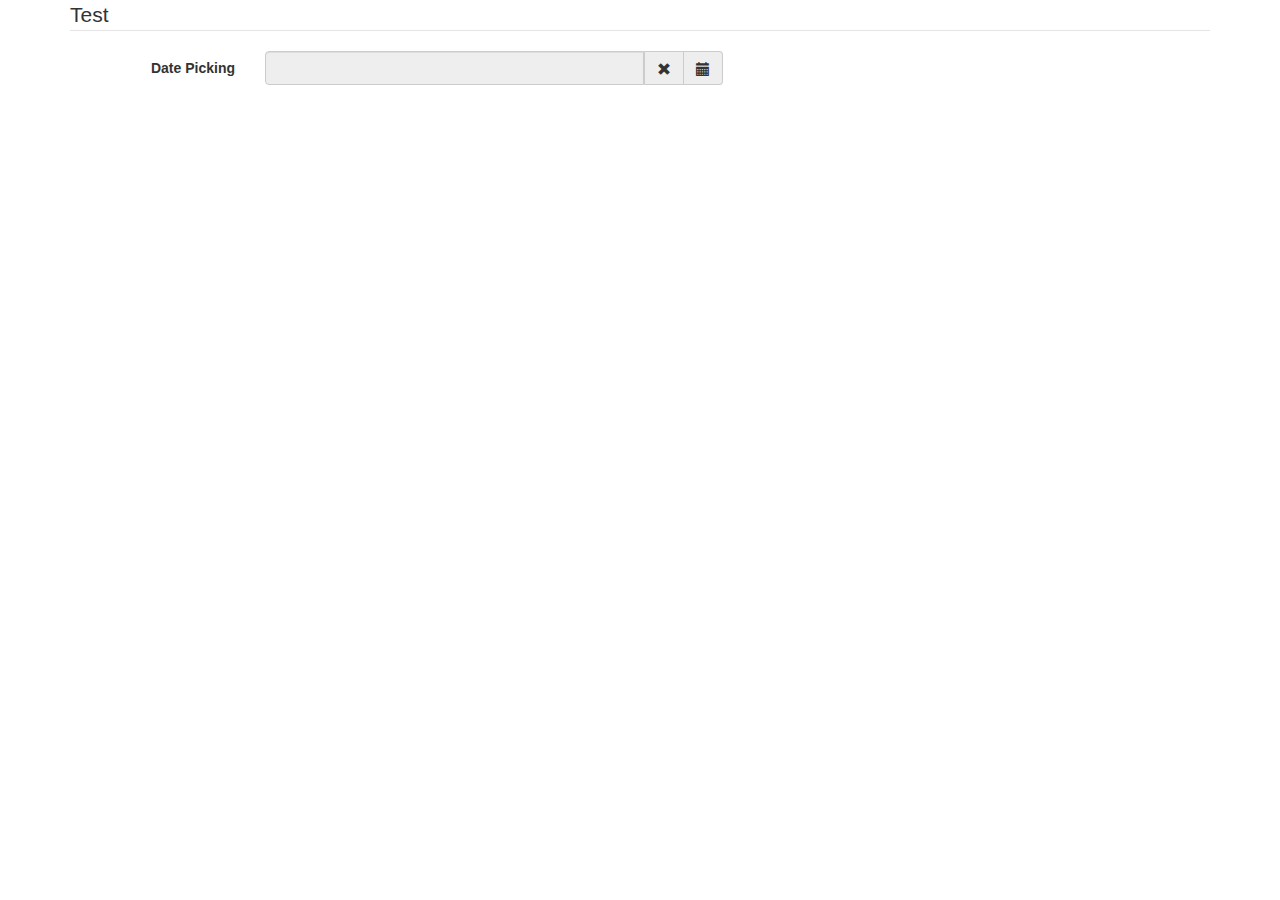
<file: selectDate/selectDate1/sample in bootstrap v3/index.html>
<!DOCTYPE html>
<html>
<head>
    <title></title>
    <link href="./css/bootstrap.min.css" rel="stylesheet" media="screen">
    <link href="./css/bootstrap-datetimepicker.min.css" rel="stylesheet" media="screen">
</head>

<body>
<div class="container">
    <form action="" class="form-horizontal"  role="form">
        <fieldset>
            <legend>Test</legend>
       
			<div class="form-group">
                <label for="dtp_input2" class="col-md-2 control-label">Date Picking</label>
                <div class="input-group date form_date col-md-5" data-date="" data-date-format="" data-link-field="dtp_input2" data-link-format="yyyy-mm-dd">
                    <input class="form-control" size="16" type="text" value="" readonly>
                    <span class="input-group-addon"><span class="glyphicon glyphicon-remove"></span></span>
					<span class="input-group-addon"><span class="glyphicon glyphicon-calendar"></span></span>
                </div>
				<input type="hidden" id="dtp_input2" value="" /><br/>
            </div>
			
        </fieldset>
    </form>
</div>

<script type="text/javascript" src="./jquery/jquery-1.8.3.min.js" charset="UTF-8"></script>
<script type="text/javascript" src="./js/bootstrap.min.js"></script>
<script type="text/javascript" src="./js/bootstrap-datetimepicker.js" charset="UTF-8"></script>
<script type="text/javascript" src="./js/bootstrap-datetimepicker.zh-CN.js" charset="UTF-8"></script>
<script type="text/javascript">
    $('.form_date').datetimepicker({
        language: 'zh-CN',
        weekStart: 1,
        todayBtn: 1,
  autoclose: 1,
  todayHighlight: 1,
  startView: 2,
  minView: 2,
  forceParse: 0
    });
</script>

</body>
</html>
</file>
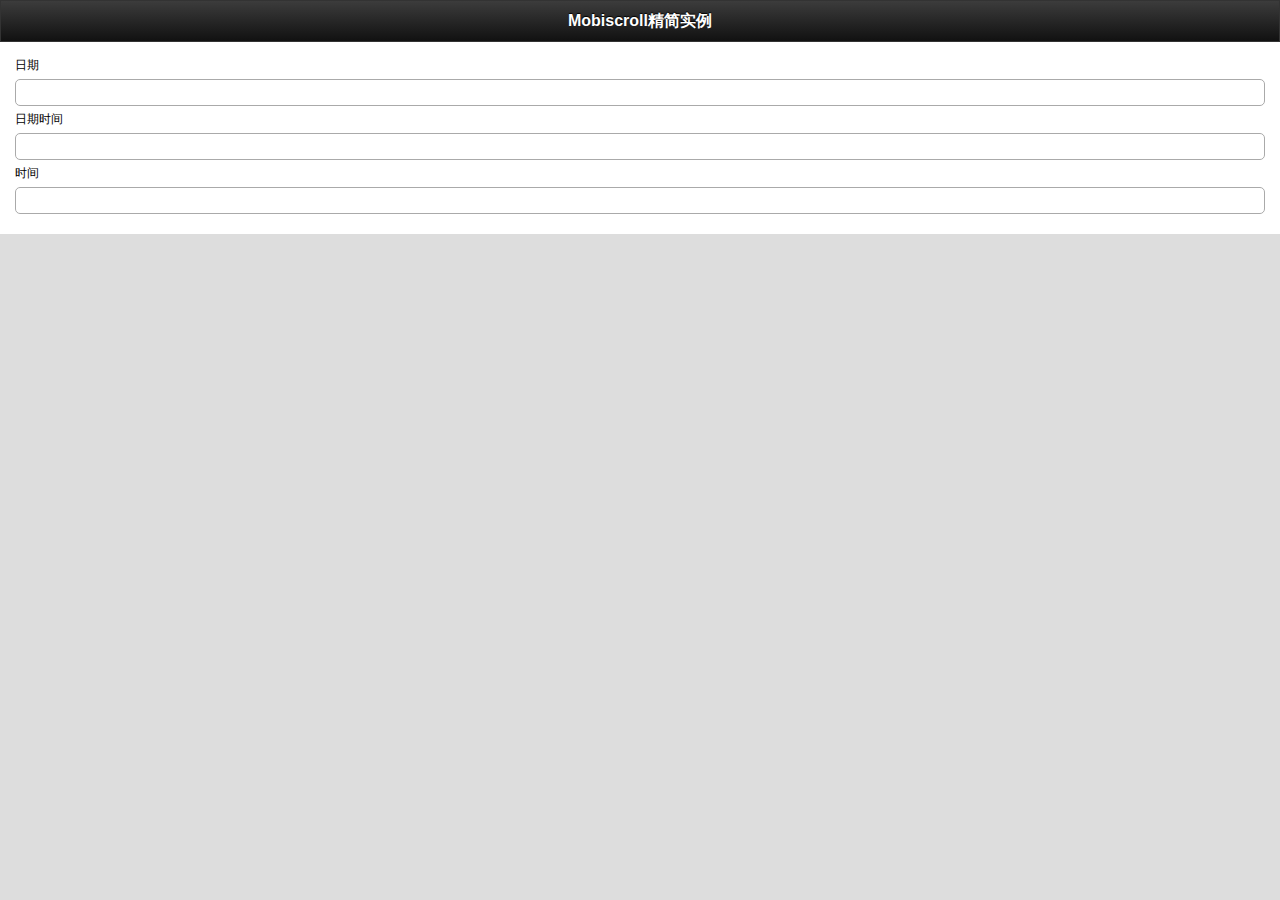
<file: selectDate/selectDate1/2.html>
<!DOCTYPE html>
<html lang="en">
<head>
    <meta charset="utf-8">
    <meta name="viewport" content="width=device-width, initial-scale=1, maximum-scale=1, user-scalable=0">

    <title>Mobiscroll日期时间中文精简实例 ( SnoopyChen修改增加中文支持 ceo@vmeitime.com )</title>

    <script src="dev/jquery-1.9.1.js"></script>
    <script src="dev/js/mobiscroll.core-2.5.2.js" type="text/javascript"></script>
	<script src="dev/js/mobiscroll.core-2.5.2-zh.js" type="text/javascript"></script>
	<link href="dev/css/mobiscroll.core-2.5.2.css" rel="stylesheet" type="text/css" />
	<link href="dev/css/mobiscroll.animation-2.5.2.css" rel="stylesheet" type="text/css" />
	<script src="dev/js/mobiscroll.datetime-2.5.1.js" type="text/javascript"></script>
	<script src="dev/js/mobiscroll.datetime-2.5.1-zh.js" type="text/javascript"></script>

	<!-- S 可根据自己喜好引入样式风格文件 -->
	<script src="dev/js/mobiscroll.android-ics-2.5.2.js" type="text/javascript"></script>
	<link href="dev/css/mobiscroll.android-ics-2.5.2.css" rel="stylesheet" type="text/css" />
	<!-- E 可根据自己喜好引入样式风格文件 -->

    <style type="text/css">
        body {
            padding: 0;
            margin: 0;
            font-family: arial, verdana, sans-serif;
            font-size: 12px;
            background: #ddd;
        }
        input, select {
            width: 100%;
            padding: 5px;
            margin: 5px 0;
            border: 1px solid #aaa;
            box-sizing: border-box;
            border-radius: 5px;
            -moz-box-sizing: border-box;
            -webkit-box-sizing: border-box;
            -webkit-border-radius: 5px;
        }
        .header {
            border: 1px solid #333;
            background: #111;
            color: white;
            font-weight: bold;
            text-shadow: 0 -1px 1px black;
            background-image: linear-gradient(#3C3C3C,#111);
            background-image: -webkit-gradient(linear,left top,left bottom,from(#3C3C3C),to(#111));
            background-image: -moz-linear-gradient(#3C3C3C,#111);
        }
        .header h1 {
            text-align: center;
            font-size: 16px;
            margin: .6em 0;
            padding: 0;
            text-overflow: ellipsis;
            overflow: hidden;
            white-space: nowrap;
        }
        .content {
            padding: 15px;
            background: #fff;
        }
       
    </style>

    <script type="text/javascript">
        $(function () {
			var currYear = (new Date()).getFullYear();	
			var opt={};
			opt.date = {preset : 'date'};
			//opt.datetime = { preset : 'datetime', minDate: new Date(2012,3,10,9,22), maxDate: new Date(2014,7,30,15,44), stepMinute: 5  };
			opt.datetime = {preset : 'datetime'};
			opt.time = {preset : 'time'};
			opt.default = {
				theme: 'android-ics light', //皮肤样式
		        display: 'modal', //显示方式 
		        mode: 'scroller', //日期选择模式
				lang:'zh',
		        startYear:currYear - 10, //开始年份
		        endYear:currYear + 10 //结束年份
			};

		  	var optDateTime = $.extend(opt['datetime'], opt['default']);
		  	var optTime = $.extend(opt['time'], opt['default']);
		    $("#appDateTime").mobiscroll(optDateTime).datetime(optDateTime);
			
			//下面注释部分是上面的参数可以替换改变它的样式
			//希望一起研究插件的朋友加我个人QQ也可以，本人也建个群 291464597 欢迎进群交流。哈哈。这个不能算广告。
			// 直接写参数方法
			//$("#scroller").mobiscroll(opt).date(); 
			// Shorthand for: $("#scroller").mobiscroll({ preset: 'date' });
			//具体参数定义如下
		    //{
		    //preset: 'date', //日期类型--datatime --time,
		    //theme: 'ios', //皮肤其他参数【android-ics light】【android-ics】【ios】【jqm】【sense-ui】【sense-ui】【sense-ui】
										//【wp light】【wp】
		    //mode: "scroller",//操作方式【scroller】【clickpick】【mixed】
		    //display: 'bubble', //显示方【modal】【inline】【bubble】【top】【bottom】
		    //dateFormat: 'yyyy-mm-dd', // 日期格式
		    //setText: '确定', //确认按钮名称
		    //cancelText: '清空',//取消按钮名籍我
		    //dateOrder: 'yymmdd', //面板中日期排列格
		    //dayText: '日', 
		    //monthText: '月',
		    //yearText: '年', //面板中年月日文字
		    //startYear: (new Date()).getFullYear(), //开始年份
		    //endYear: (new Date()).getFullYear() + 9, //结束年份
		    //showNow: true,
		    //nowText: "明天",  //
		    //showOnFocus: false,
		    //height: 45,
		    //width: 90,
		    //rows: 3}

        });
    </script>
</head>

<body>
    <div class="header">
        <h1>Mobiscroll精简实例</h1>
    </div>

    <div class="content">

		<div class="demos">
			<label for="appDate">日期</label>
			<input type="text" name="appDate" id="appDate" />
		</div>
		<div class="demos">
			<label for="appDateTime">日期时间</label>
			<input type="text" name="appDateTime" id="appDateTime" />
		</div>
		<div class="demos">
			<label for="appTime">时间</label>
			<input type="text" name="appTime" id="appTime" />
		</div>
	</div>

</body>
</html>
</file>
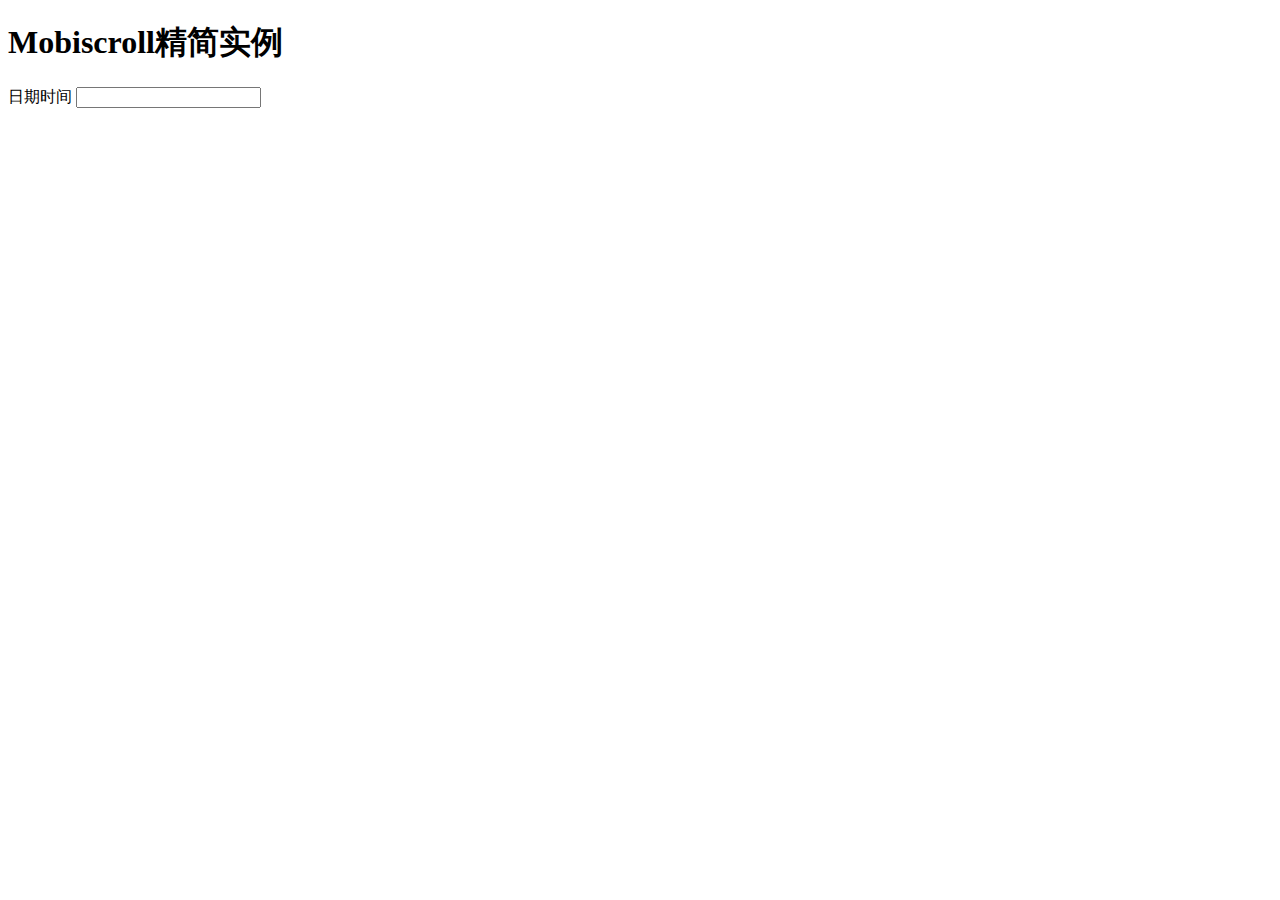
<file: selectDate/selectDate1/3.html>
<!DOCTYPE html>
<html lang="en">
<head>
    <meta charset="utf-8">
    <meta name="viewport" content="width=device-width, initial-scale=1, maximum-scale=1, user-scalable=0">

    <title></title>
    <script src="dev/jquery-1.9.1.js"></script>
	<link rel="stylesheet" href="css/mobiscroll.custom-2.5.2.min_my.css"/>
	<script src="js/mobiscroll.custom-2.5.2.min.js"></script>
	<script src="dev/js/mobiscroll.datetime-2.5.1-zh.js"></script>
	<!-- E 可根据自己喜好引入样式风格文件 -->

    <style type="text/css">

    </style>
</head>

<body>
    <div class="header">
        <h1>Mobiscroll精简实例</h1>
    </div>
    <div class="content">
		<div class="demos">
			<label for="appDateTime">日期时间</label>
			<input type="text" name="appDateTime" id="appDateTime" />
		</div>
	</div>
	<script>
		var opt = {
			preset:'datetime',//日期
			theme:'android-ics light',//皮肤样式
			display:'bubble',//显示方式
			lang:'zh',
			mode:'scroller',//日期选择模式
			dateFormat:'yy-mm-dd', // 日期格式
			setText:'确定',
			cancelText:'取消',
			showNow:true,
		    nowText:'今天',
			dateOrder:'yymmdd', //面板中日期排列格式
			startYear:(new Date()).getFullYear(),
			endYear:2050 //结束年份
		};

		$('#appDateTime').mobiscroll(opt);
	</script>
</body>
</html>
</file>
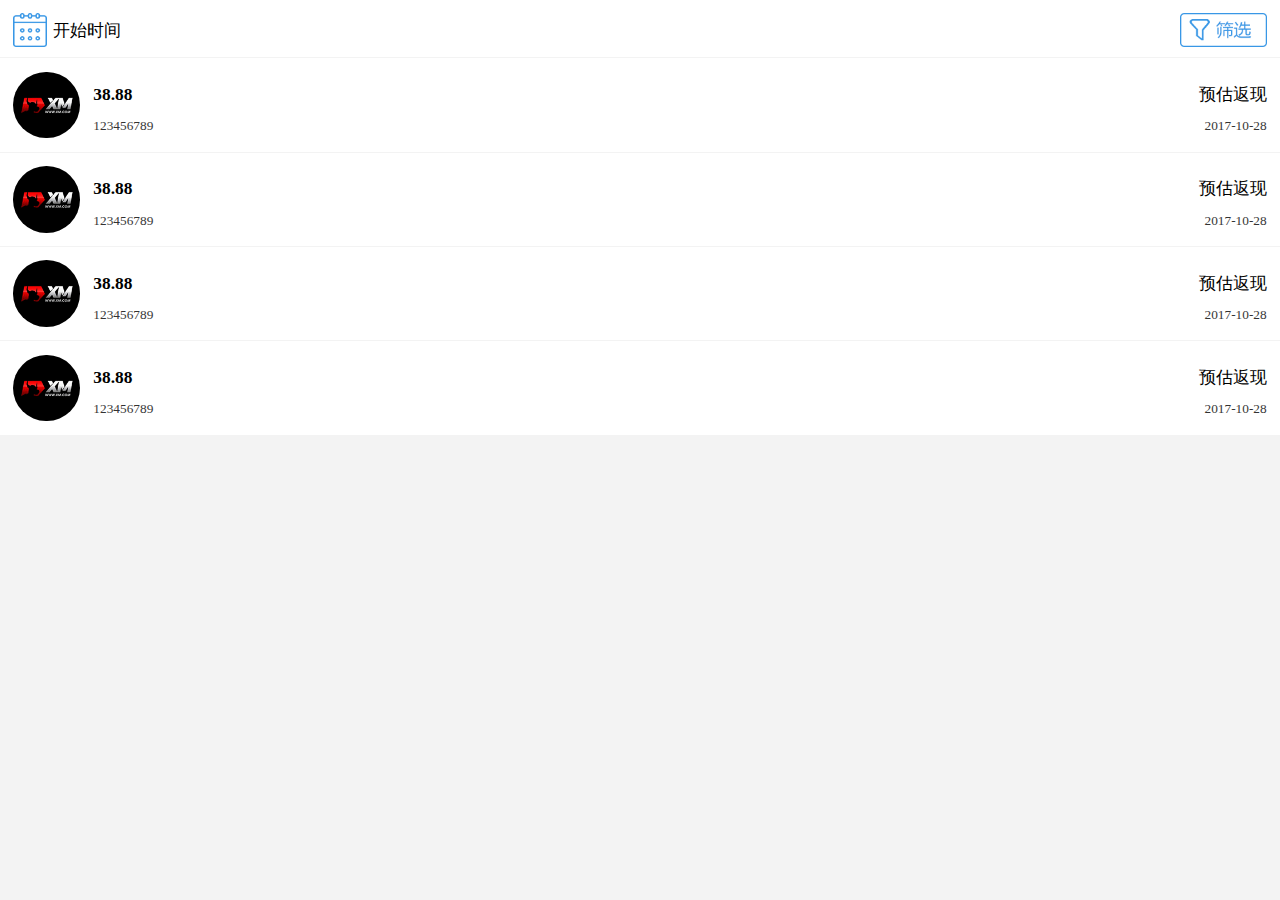
<file: selectDate/selectDate2/thisPeriod_Estimate.html>
<!DOCTYPE html>
<html>
<head>
	<title>thisPeriod_Estimate</title>
	<meta name="viewport" content="width=device-width, initial-scale=1.0, maximum-scale=1.0, user-scalable=no">
    <meta name="description" content="xx网站">
    <meta name="keywords" content="xx网站">
    <meta charset="utf-8">
    <meta http-equiv="content-type" content="text/html; charset=utf-8">
    <meta name="format-detection" content="telephone=no,address=no,email=no">
    <meta name="apple-mobile-web-app-capable" content="yes">
    <meta name="apple-mobile-web-app-status-bar-style" content="black">
    <link rel="shortcut icon" type="image/x-icon" href="images/icon_logo.png" />
    <link rel="stylesheet" href="css/share.css" />
	<link rel="stylesheet" href="css/mobiscroll.custom-2.5.2.min_my.css"/>
    <link rel="stylesheet" href="css/thisPeriod_Estimate.css" />
</head>
<body>
	<div class="set">
		<div class="topSelectTime ">
			<a href=""  id="appDateTime">
				<img src="images/shijian.png" class="shijian">
				<span class="timeText">开始时间</span>
			</a>
			<a href="">
				<img src="images/shuaixuan.png" class="shuaixuan">
			</a>
		</div>

		<div class="set_column">
			<img src="images/XM.png" class="icon">
			<div class="set_columnContent">
				<div class="firstColumnText">
					<span class="leftText"> 38.88</span>
					<span class="rightText"> 预估返现</span>
				</div>
				<div class="secondColumnText">
					<span class="leftText"> 123456789</span>
					<span class="rightText"> 2017-10-28</span>
				</div>
			</div>
		</div>
		<div class="set_column">
			<img src="images/XM.png" class="icon">
			<div class="set_columnContent">
				<div class="firstColumnText">
					<span class="leftText"> 38.88</span>
					<span class="rightText"> 预估返现</span>
				</div>
				<div class="secondColumnText">
					<span class="leftText"> 123456789</span>
					<span class="rightText"> 2017-10-28</span>
				</div>
			</div>
		</div>
		<div class="set_column">
			<img src="images/XM.png" class="icon">
			<div class="set_columnContent">
				<div class="firstColumnText">
					<span class="leftText"> 38.88</span>
					<span class="rightText"> 预估返现</span>
				</div>
				<div class="secondColumnText">
					<span class="leftText"> 123456789</span>
					<span class="rightText"> 2017-10-28</span>
				</div>
			</div>
		</div>
		<div class="set_column">
			<img src="images/XM.png" class="icon">
			<div class="set_columnContent">
				<div class="firstColumnText">
					<span class="leftText"> 38.88</span>
					<span class="rightText"> 预估返现</span>
				</div>
				<div class="secondColumnText">
					<span class="leftText"> 123456789</span>
					<span class="rightText"> 2017-10-28</span>
				</div>
			</div>
		</div>
	</div>
 	<script type="text/javascript" src="js/share.js"></script>
  	<script src="js/mobiscroll.custom-2.5.2.min.js"></script>
	<script src="js/mobiscroll.datetime-2.5.1-zh.js"></script>
	<!-- E 可根据自己喜好引入样式风格文件 -->
	<script>
		var opt = {
			preset:'datetime',//日期
			theme:'android-ics light',//皮肤样式
			display:'bubble',//显示方式
			lang:'zh',
			mode:'scroller',//日期选择模式
			dateFormat:'yy-mm-dd', // 日期格式
			setText:'确定',
			cancelText:'取消',
			showNow:true,
		    nowText:'今天',
			dateOrder:'yymmdd', //面板中日期排列格式
			startYear:(new Date()).getFullYear(),
			endYear:2050 //结束年份
		};
		$('#appDateTime').mobiscroll(opt);
	</script>
</body>
</html>
</file>
<file: selectDate/selectDate1/dev/css/mobiscroll.core-2.5.2.css>
/* Datewheel overlay */
.dw {
    position: absolute;
    top: 5%;
    left: 0;
    z-index: 1001;
    color: #000;
    font-family: arial, verdana, sans-serif;
    font-size: 12px;
    text-shadow: none;
    box-sizing: border-box;
    -webkit-box-sizing: border-box;
    -moz-box-sizing: border-box;
    -webkit-user-select: none;
    -moz-user-select: none;
    -ms-user-select: none;
    -ms-touch-action: none;
    -webkit-tap-highlight-color: rgba(0, 0, 0, 0);
}
.dwi {
    position: static;
    margin: 5px;
    display: inline-block;
}
.dwwr {
    min-width: 170px;
    zoom: 1;
    padding: 0 10px;
    text-align: center;
}
/* Datewheel overlay background */
.dw-persp, .dwo {
    width: 100%;
    height: 100%;
    position: absolute;
    top: 0;
    left: 0;
    z-index: 1001;
}
.dwo {
    background: #000;
    opacity: .7;
    filter: Alpha(Opacity=70);
}
/* Bubble positionings */
.dw-bubble .dw {
    margin: 20px 0;
}
.dw-bubble .dw-arrw {
    position: absolute;
    left: 0;
    width: 100%;
}
.dw-bubble-top .dw-arrw {
    bottom: -36px;
}
.dw-bubble-bottom .dw-arrw {
    top: -36px;
}
.dw-bubble .dw-arrw-i {
    margin: 0 30px;
    position: relative;
    height: 36px;
}
.dw-bubble .dw-arr {
    display: block;
}
.dw-arr {
    display: none;
    position: absolute;
    left: 0;
    width: 0;
    height: 0;
    border-width: 18px 18px;
    border-style: solid;
    margin-left: -18px;
}
.dw-bubble-bottom .dw-arr {
    top: 0;
    border-color: transparent transparent #fff transparent;
}
.dw-bubble-top .dw-arr {
    bottom: 0;
    border-color: #fff transparent transparent transparent;
}
/* Datewheel wheel container wrapper */
.dwc {
    float: none;
    margin: 0 2px 5px 2px;
    padding-top: 30px;
    display: inline-block;
}
.dwcc {
    clear: both;
}
/* Datewheel label */
.dwl {
    text-align: center;
    line-height: 30px;
    height: 30px;
    white-space: nowrap;
    position: absolute;
    top: -30px;
    width: 100%;
}
/* Datewheel value */
.dwv {
    padding: 10px 0;
    border-bottom: 1px solid #000;
}
/* Datewheel wheel container */
.dwrc {
    -webkit-border-radius: 3px;
    border-radius: 3px;
}
.dwwc {
    margin: 0;
    padding: 0 2px;
    position: relative;
    background: #000;
    zoom: 1;
}
/* Datewheel wheels */
.dwwl {
    margin: 4px 2px;
    position: relative;
    z-index: 5;
}
.dww {
    margin: 0 2px;
    overflow: hidden;
    position: relative;
}
.dwsc .dwwl {
    background: #888;
    background: linear-gradient(#000 0%,#333 35%, #888 50%,#333 65%,#000 100%);
    background: -webkit-gradient(linear,left bottom,left top,from(#000),color-stop(0.35, #333),color-stop(0.50, #888),color-stop(0.65, #333),to(#000));
    background: -moz-linear-gradient(#000 0%,#333 35%, #888 50%,#333 65%,#000 100%);
    background: -o-linear-gradient(#000 0%,#333 35%, #888 50%,#333 65%,#000 100%);
}
.dwsc .dww {
    color: #fff;
    background: #444;
    background: linear-gradient(#000 0%,#444 45%, #444 55%, #000 100%);
    background: -webkit-gradient(linear,left bottom,left top,from(#000),color-stop(0.45, #444),color-stop(0.55, #444),to(#000));
    background: -moz-linear-gradient(#000 0%,#444 45%, #444 55%, #000 100%);
    background: -o-linear-gradient(#000 0%,#444 45%, #444 55%, #000 100%);
}
.dw-bf {
    -webkit-perspective: 1000;
    -webkit-backface-visibility: hidden;
}
.dw-ul {
    position: relative;
    z-index: 2;
}
.dw-li {
    padding: 0 5px;
    display: block;
    text-align: center;
    line-height: 40px;
    font-size: 26px;
    white-space: nowrap;
    text-shadow: 0 1px 1px #000;
    vertical-align: bottom;
    opacity: .3;
    filter: Alpha(Opacity=30);
}
/* Higlighted */
.dw-li.dw-hl {
    background: #fff;
    background: rgba(255,255,255,.3);
}
/* Valid entry */
.dw-li.dw-v {
    opacity: 1;
    filter: Alpha(Opacity=100);
}
/* Hidden entry */
.dw-li.dw-h {
    visibility: hidden;
}
.dw-i {
    position: relative;
    height: 100%;
}
/* Wheel +/- buttons */
.dwwb {
    position: absolute;
    z-index: 4;
    left: 0;
    cursor: pointer;
    width: 100%;
    height: 40px;
    text-align: center;
    opacity: 1;
    transition: opacity .2s linear;
    -webkit-transition: opacity .2s linear;
}
.dwa .dwwb {
    opacity: 0;
}
.dwwbp {
    top: 0;
    -webkit-border-radius: 3px 3px 0 0;
    border-radius: 3px 3px 0 0;
    font-size: 40px;
}
.dwwbm {
    bottom: 0;
    -webkit-border-radius: 0 0 3px 3px;
    border-radius: 0 0 3px 3px;
    font-size: 32px;
    font-weight: bold;
}
.dwpm .dwwc {
    background: transparent;
}
.dwpm .dww {
    margin: 0;
}
.dwpm .dw-li {
    text-shadow: none;
}
.dwpm .dwwol {
    display: none;
}
/* Datewheel wheel overlay */
.dwwo {
    position: absolute;
    z-index: 3;
    top: 0;
    left: 0;
    width: 100%;
    height: 100%;
    background: linear-gradient(#000 0%,rgba(44,44,44,0) 52%, rgba(44,44,44,0) 48%, #000 100%);
    background: -webkit-gradient(linear,left bottom,left top,from(#000),color-stop(0.52, rgba(44,44,44,0)),color-stop(0.48, rgba(44,44,44,0)),to(#000));
    background: -moz-linear-gradient(#000 0%,rgba(44,44,44,0) 52%, rgba(44,44,44,0) 48%, #000 100%);
    background: -o-linear-gradient(#000 0%,rgba(44,44,44,0) 52%, rgba(44,44,44,0) 48%, #000 100%);
}
/* Background line */
.dwwol {
    position: absolute;
    z-index: 1;
    top: 50%;
    left: 0;
    width: 100%;
    height: 0;
    margin-top: -1px;
    border-top: 1px solid #333;
    border-bottom: 1px solid #555;
}
/* Datewheel button */
.dwbg .dwb {
    cursor: pointer;
    overflow: hidden;
    display: block;
    height: 40px;
    line-height: 40px;
    padding: 0 15px;
    margin: 0 2px;
    font-size: 14px;
    font-weight: bold;
    text-decoration: none;
    text-shadow: 0 -1px 1px #000;
    border-radius: 5px;
    box-shadow: 0 1px 3px rgba(0,0,0,0.5);
    color: #fff;
    background: #000;
    background: linear-gradient(#6e6e6e 50%,#000 50%);
    background: -webkit-gradient(linear,left bottom,left top,color-stop(0.5, #000),color-stop(0.5, #6e6e6e));
    background: -moz-linear-gradient(#6e6e6e 50%,#000 50%);
    background: -o-linear-gradient(#6e6e6e 50%,#000 50%);
    white-space: nowrap;
    text-overflow: ellipsis;
    -webkit-box-shadow: 0 1px 3px rgba(0,0,0,0.5);
    -webkit-border-radius: 5px;
}
/* Datewheel button container */
.dwbc {
    padding: 5px 0;
    text-align: center;
    clear: both;
}
.dwbc:after {
    content: '';
    display: block;
    clear: both;
}
/* Datewheel button wrapper */
.dwbw {
    display: inline-block;
    float: left;
    width: 50%;
    position: relative;
    z-index: 5;
}
.dwbc-p .dwbw {
    width: 33.33%;
}
/* Hidden label */
.dwhl {
    padding-top: 10px;
}
.dwhl .dwl {
    display: none;
}
/* Multiple selection */
.dwms .dwwms .dw-li {
    padding: 0 40px;
    position: relative;
}
.dwms .dw-msel:after {
    width: 40px;
    text-align: center;
    position: absolute;
    top: 0;
    left: 0;
    content: '✔';
}
/* Backgrounds */
.dwbg {
    background: #fff;
    border-radius: 3px;
    -webkit-border-radius: 3px;
}
.dwbg .dwpm .dwwl {
    border: 1px solid #aaa;
}
.dwbg .dwpm .dww {
    color: #000;
    background: #fff;
    -webkit-border-radius: 3px;
}
.dwbg .dwwb {
    background: #ccc;
    color: #888;
    text-shadow: 0 -1px 1px #333;
    box-shadow: 0 0 5px #333;
    -webkit-box-shadow: 0 0 5px #333;
}
.dwbg .dwwbp {
    background: linear-gradient(#f7f7f7,#bdbdbd);
    background: -webkit-gradient(linear,left bottom,left top,from(#bdbdbd),to(#f7f7f7));
    background: -moz-linear-gradient(#f7f7f7,#bdbdbd);
    background: -o-linear-gradient(#f7f7f7,#bdbdbd);
}
.dwbg .dwwbm {
    background: linear-gradient(#bdbdbd,#f7f7f7);
    background: -webkit-gradient(linear,left bottom,left top,from(#f7f7f7),to(#bdbdbd));
    background: -moz-linear-gradient(#bdbdbd,#f7f7f7);
    background: -o-linear-gradient(#bdbdbd,#f7f7f7);
}
.dwbg .dwb-a {
    background: #3c7500;
    background: linear-gradient(#94c840 50%,#3c7500 50%);
    background: -webkit-gradient(linear,left bottom,left top,color-stop(0.5, #3c7500),color-stop(0.5, #94c840));
    background: -moz-linear-gradient(#94c840 50%,#3c7500 50%);
    background: -o-linear-gradient(#94c840 50%,#3c7500 50%);
}
.dwbg .dwwl .dwb-a {
    background: #3c7500;
    background: linear-gradient(#94c840,#3c7500);
    background: -webkit-gradient(linear,left bottom,left top,from(#3c7500),to(#94c840));
    background: -moz-linear-gradient(#94c840,#3c7500);
    background: -o-linear-gradient(#94c840,#3c7500);
}
</file>
<file: selectDate/selectDate1/dev/css/mobiscroll.animation-2.5.2.css>
.dw-trans .dw-persp {
    overflow: hidden;
    perspective: 1000;
    -webkit-perspective: 1000;
    -moz-perspective: 1000;
}
.dw-trans .dwwb {
    -webkit-backface-visibility: hidden;
}
.dw-in {
    animation-timing-function: ease-out;
    animation-duration: 350ms;
    -webkit-animation-timing-function: ease-out;
    -webkit-animation-duration: 350ms;
    -moz-animation-timing-function: ease-out;
    -moz-animation-duration: 350ms;
}
.dw-out {
    animation-timing-function: ease-in;
    animation-duration: 350ms;
    -webkit-animation-timing-function: ease-in;
    -webkit-animation-duration: 350ms;
    -moz-animation-timing-function: ease-in;
    -moz-animation-duration: 350ms;
}
.dw-flip,
.dw-swing,
.dw-slidehorizontal,
.dw-slidevertical,
.dw-slidedown,
.dw-slideup,
.dw-fade {
    backface-visibility: hidden;
    transform: translateX(0);
    -webkit-backface-visibility: hidden;
    -webkit-transform: translateX(0);
    -moz-backface-visibility: hidden;
    -moz-transform: translateX(0);
}
.dw-swing,
.dw-slidehorizontal,
.dw-slidevertical,
.dw-slidedown,
.dw-slideup,
.dw-fade {
    transform-origin: 0 0;
    -webkit-transform-origin: 0 0;
    -moz-transform-origin: 0 0;
}
.dw-flip,
.dw-pop {
    transform-origin: 50% 50%;
    -webkit-transform-origin: 50% 50%;
    -moz-transform-origin: 50% 50%;
}
.dw-pop.dw-in {
    opacity: 1;
    transform: scale(1);
    animation-name: dw-p-in;
    -webkit-animation-name: dw-p-in;
    -webkit-transform: scale(1);
    -moz-animation-name: dw-p-in;
    -moz-transform: scale(1);
}
.dw-pop.dw-out {
    opacity: 0;
    animation-name: dw-p-out;
    -webkit-animation-name: dw-p-out;
    -moz-animation-name: dw-p-out;
}
.dw-flip.dw-in {
    opacity: 1;
    transform: scale(1);
    animation-name: dw-fl-in;
    -webkit-animation-name: dw-fl-in;
    -webkit-transform: scale(1);
    -moz-animation-name: dw-fl-in;
    -moz-transform: scale(1);
}
.dw-flip.dw-out {
    opacity: 0;
    animation-name: dw-fl-out;
    -webkit-animation-name: dw-fl-out;
    -moz-animation-name: dw-fl-out;
}
.dw-swing.dw-in {
    opacity: 1;
    transform: scale(1);
    animation-name: dw-sw-in;
    -webkit-animation-name: dw-sw-in;
    -webkit-transform: scale(1);
    -moz-animation-name: dw-sw-in;
    -moz-transform: scale(1);
}
.dw-swing.dw-out {
    opacity: 0;
    animation-name: dw-sw-out;
    -webkit-animation-name: dw-sw-out;
    -moz-animation-name: dw-sw-out;
}
.dw-slidehorizontal.dw-in {
    opacity: 1;
    transform: scale(1);
    animation-name: dw-sh-in;
    -webkit-animation-name: dw-sh-in;
    -webkit-transform: scale(1);
    -moz-animation-name: dw-sh-in;
    -moz-transform: scale(1);
}
.dw-slidehorizontal.dw-out {
    opacity: 0;
    animation-name: dw-sh-out;
    -webkit-animation-name: dw-sh-out;
    -moz-animation-name: dw-sh-out;
}
.dw-slidevertical.dw-in {
    opacity: 1;
    animation-name: dw-dw-sv-in;
    transform: scale(1);
    -webkit-animation-name: dw-dw-sv-in;
    -webkit-transform: scale(1);
    -moz-animation-name: dw-dw-sv-in;
    -moz-transform: scale(1);
}
.dw-slidevertical.dw-out {
    opacity: 0;
    animation-name: dw-sv-out;
    -webkit-animation-name: dw-sv-out;
    -moz-animation-name: dw-sv-out;
}
.dw-slidedown.dw-in {
    animation-name: dw-sd-in;
    transform: scale(1);
    -webkit-animation-name: dw-sd-in;
    -webkit-transform: scale(1);
    -moz-animation-name: dw-sd-in;
    -moz-transform: scale(1);
}
.dw-slidedown.dw-out {
    animation-name: dw-sd-out;
    -webkit-animation-name: dw-sd-out;
    -moz-animation-name: dw-sd-out;
}
.dw-slideup.dw-in {
    transform: scale(1);
    animation-name: dw-su-in;
    -webkit-animation-name: dw-su-in;
    -webkit-transform: scale(1);
    -moz-animation-name: dw-su-in;
    -moz-transform: scale(1);
}
.dw-slideup.dw-out {
    animation-name: dw-su-out;
    -webkit-animation-name: dw-su-out;
    -moz-animation-name: dw-su-out;
}
.dw-fade.dw-in {
    opacity: 1;
    animation-name: dw-f-in;
    -webkit-animation-name: dw-f-in;
    -moz-animation-name: dw-f-in;
}
.dw-fade.dw-out {
    opacity: 0;
    animation-name: dw-f-out;
    -webkit-animation-name: dw-f-out;
    -moz-animation-name: dw-f-out;
}
/* Fade in */
@keyframes dw-f-in {
    from {
        opacity: 0;
    }
    to {
        opacity: 1;
    }
}
@-webkit-keyframes dw-f-in {
    from {
        opacity: 0;
    }
    to {
        opacity: 1;
    }
}
@-moz-keyframes dw-f-in {
    from {
        opacity: 0;
    }
    to {
        opacity: 1;
    }
}
/* Fade out */
@keyframes dw-f-out {
    from {
        opacity: 1;
    }
    to {
        opacity: 0;
    }
}
@-webkit-keyframes dw-f-out {
    from {
        opacity: 1;
    }
    to {
        opacity: 0;
    }
}
@-moz-keyframes dw-f-out {
    from {
        opacity: 1;
    }
    to {
        opacity: 0;
    }
}
/* Pop in */
@keyframes dw-p-in {
    from {
        opacity: 0;
        transform: scale(0.8);
    }
    to {
        opacity: 1;
        transform: scale(1);
    }
}
@-webkit-keyframes dw-p-in {
    from {
        opacity: 0;
        -webkit-transform: scale(0.8);
    }
    to {
        opacity: 1;
        -webkit-transform: scale(1);
    }
}
@-moz-keyframes dw-p-in {
    from {
        opacity: 0;
        -moz-transform: scale(0.8);
    }
    to {
        opacity: 1;
        -moz-transform: scale(1);
    }
}
/* Pop out */
@keyframes dw-p-out {
    from {
        opacity: 1;
        transform: scale(1);
    }
    to {
        opacity: 0;
        transform: scale(0.8);
    }
}
@-webkit-keyframes dw-p-out {
    from {
        opacity: 1;
        -webkit-transform: scale(1);
    }
    to {
        opacity: 0;
        -webkit-transform: scale(0.8);
    }
}
@-moz-keyframes dw-p-out {
    from {
        opacity: 1;
        -moz-transform: scale(1);
    }
    to {
        opacity: 0;
        -moz-transform: scale(0.8);
    }
}
/* Flip in */
@keyframes dw-fl-in {
    from {
        opacity: 0;
        transform: rotateY(90deg);
    }
    to {
        opacity: 1;
        transform: rotateY(0);
    }
}
@-webkit-keyframes dw-fl-in {
    from {
        opacity: 0;
        -webkit-transform: rotateY(90deg);
    }
    to {
        opacity: 1;
        -webkit-transform: rotateY(0);
    }
}
@-moz-keyframes dw-fl-in {
    from {
        opacity: 0;
        -moz-transform: rotateY(90deg);
    }
    to {
        opacity: 1;
        -moz-transform: rotateY(0);
    }
}
/* Flip out */
@keyframes dw-fl-out {
    from {
        opacity: 1;
        transform: rotateY(0deg);
    }
    to {
        opacity: 0;
        transform: rotateY(-90deg);
    }
}
@-webkit-keyframes dw-fl-out {
    from {
        opacity: 1;
        -webkit-transform: rotateY(0deg);
    }
    to {
        opacity: 0;
        -webkit-transform: rotateY(-90deg);
    }
}
@-moz-keyframes dw-fl-out {
    from {
        opacity: 1;
        -moz-transform: rotateY(0deg);
    }
    to {
        opacity: 0;
        -moz-transform: rotateY(-90deg);
    }
}
/* Swing in */
@keyframes dw-sw-in {
    from {
        opacity: 0;
        transform: rotateY(-90deg);
    }
    to {
        opacity: 1;
        transform: rotateY(0deg);
    }
}
@-webkit-keyframes dw-sw-in {
    from {
        opacity: 0;
        -webkit-transform: rotateY(-90deg);
    }
    to {
        opacity: 1;
        -webkit-transform: rotateY(0deg);
    }
}
@-moz-keyframes dw-sw-in {
    from {
        opacity: 0;
        -moz-transform: rotateY(-90deg);
    }
    to {
        opacity: 1;
        -moz-transform: rotateY(0deg);
    }
}
/* Swing out */
@keyframes dw-sw-out {
    from {
        opacity: 1;
        transform: rotateY(0deg);
    }
    to {
        opacity: 0;
        transform: rotateY(-90deg);
    }
}
@-webkit-keyframes dw-sw-out {
    from {
        opacity: 1;
        -webkit-transform: rotateY(0deg);
    }
    to {
        opacity: 0;
        -webkit-transform: rotateY(-90deg);
    }
}
@-moz-keyframes dw-sw-out {
    from {
        opacity: 1;
        -moz-transform: rotateY(0deg);
    }
    to {
        opacity: 0;
        -moz-transform: rotateY(-90deg);
    }
}
/* Slide horizontal in */
@keyframes dw-sh-in {
    from {
        opacity: 0;
        transform: translateX(-100%);
    }
    to {
        opacity: 1;
        transform: translateX(0);
    }
}
@-webkit-keyframes dw-sh-in {
    from {
        opacity: 0;
        -webkit-transform: translateX(-100%);
    }
    to {
        opacity: 1;
        -webkit-transform: translateX(0);
    }
}
@-moz-keyframes dw-sh-in {
    from {
        opacity: 0;
        -moz-transform: translateX(-100%);
    }
    to {
        opacity: 1;
        -moz-transform: translateX(0);
    }
}
/* Slide horizontal out */
@keyframes dw-sh-out {
    from {
        opacity: 1;
        transform: translateX(0);
    }
    to {
        opacity: 0;
        transform: translateX(100%);
    }
}
@-webkit-keyframes dw-sh-out {
    from {
        opacity: 1;
        -webkit-transform: translateX(0);
    }
    to {
        opacity: 0;
        -webkit-transform: translateX(100%);
    }
}
@-moz-keyframes dw-sh-out {
    from {
        opacity: 1;
        -moz-transform: translateX(0);
    }
    to {
        opacity: 0;
        -moz-transform: translateX(100%);
    }
}
/* Slide vertical in */
@keyframes dw-dw-sv-in {
    from {
        opacity: 0;
        transform: translateY(-100%);
    }
    to {
        opacity: 1;
        transform: translateY(0);
    }
}
@-webkit-keyframes dw-dw-sv-in {
    from {
        opacity: 0;
        -webkit-transform: translateY(-100%);
    }
    to {
        opacity: 1;
        -webkit-transform: translateY(0);
    }
}
@-moz-keyframes dw-dw-sv-in {
    from {
        opacity: 0;
        -moz-transform: translateY(-100%);
    }
    to {
        opacity: 1;
        -moz-transform: translateY(0);
    }
}
/* Slide vertical out */
@keyframes dw-sv-out {
    from {
        opacity: 1;
        transform: translateY(0);
    }
    to {
        opacity: 0;
        transform: translateY(100%);
    }
}
@-webkit-keyframes dw-sv-out {
    from {
        opacity: 1;
        -webkit-transform: translateY(0);
    }
    to {
        opacity: 0;
        -webkit-transform: translateY(100%);
    }
}
@-moz-keyframes dw-sv-out {
    from {
        opacity: 1;
        -moz-transform: translateY(0);
    }
    to {
        opacity: 0;
        -moz-transform: translateY(100%);
    }
}
/* Slide Down In */
@keyframes dw-sd-in {
    from {
        transform: translateY(-100%);
    }
    to {
        transform: translateY(0);
    }
}
@-webkit-keyframes dw-sd-in {
    from {
        opacity: 1;
        -webkit-transform: translateY(-100%);
    }
    to {
        opacity: 1;
        -webkit-transform: translateY(0);
    }
}
@-moz-keyframes dw-sd-in {
    from {
        -moz-transform: translateY(-100%);
    }
    to {
        -moz-transform: translateY(0);
    }
}
/* Slide down out */
@keyframes dw-sd-out {
    from {
        transform: translateY(0);
    }
    to {
        transform: translateY(-100%);
    }
}
@-webkit-keyframes dw-sd-out {
    from {
        opacity: 1;
        -webkit-transform: translateY(0);
    }
    to {
        opacity: 1;
        -webkit-transform: translateY(-100%);
    }
}
@-moz-keyframes dw-sd-out {
    from {
        -moz-transform: translateY(0);
    }
    to {
        -moz-transform: translateY(-100%);
    }
}
/* Slide Up In */
@keyframes dw-su-in {
    from {
        transform: translateY(100%);
    }
    to {
        transform: translateY(0);
    }
}
@-webkit-keyframes dw-su-in {
    from {
        opacity: 1;
        -webkit-transform: translateY(100%);
    }
    to {
        opacity: 1;
        -webkit-transform: translateY(0);
    }
}
@-moz-keyframes dw-su-in {
    from {
        -moz-transform: translateY(100%);
    }
    to {
        -moz-transform: translateY(0);
    }
}
/* Slide up out */
@keyframes dw-su-out {
    from {
        transform: translateY(0);
    }
    to {
        transform: translateY(100%);
    }
}
@-webkit-keyframes dw-su-out {
    from {
        opacity: 1;
        -webkit-transform: translateY(0);
    }
    to {
        opacity: 1;
        -webkit-transform: translateY(100%);
    }
}
@-moz-keyframes dw-su-out {
    from {
        -moz-transform: translateY(0);
    }
    to {
        -moz-transform: translateY(100%);
    }
}
</file>
<file: selectDate/selectDate1/dev/css/mobiscroll.android-ics-2.5.2.css>
/* Android ICS skin */
.android-ics .dw {
    padding: 0;
    color: #31b6e7;
    background: #292829;
}
.android-ics .dw .dwwc,
.android-ics .dw .dwwl,
.android-ics .dw .dww,
.android-ics .dw .dwb,
.android-ics .dw .dwpm .dww {
    background: none;
}
.android-ics .dwwr {
    padding: 0;
}
.android-ics .dwc {
    margin: 0;
    padding: 30px 10px 1px 10px;
}
.android-ics .dwhl {
    padding: 1px 10px;
}
.android-ics .dwv {
    height: 36px;
    line-height: 36px;
    padding: 0;
    border-bottom: 2px solid #31b6e7;
    font-size: 18px;
}
.android-ics .dwwl {
    margin: 0 2px;
}
.android-ics .dww,
.android-ics .dw .dwpm .dwwl,
.android-ics .dw .dwpm .dww {
    border: 0;
}
.android-ics .dww .dw-li {
    color: #fff;
    font-size: 18px;
    text-shadow: none;
}
.android-ics .dww .dw-li.dw-hl {
    background: #31b6e7;
    background: rgba(49,182,231,.5);
}
.android-ics .dwwo {
    background: linear-gradient(#282828 0%,rgba(40,40,40,0) 52%, rgba(40,40,40,0) 48%, #282828 100%);
    background: -webkit-gradient(linear,left bottom,left top,from(#282828),color-stop(0.52, rgba(40,40,40,0)),color-stop(0.48, rgba(40,40,40,0)),to(#282828));
    background: -moz-linear-gradient(#282828 0%,rgba(40,40,40,0) 52%, rgba(40,40,40,0) 48%, #282828 100%);
    background: -o-linear-gradient(#282828 0%,rgba(40,40,40,0) 52%, rgba(40,40,40,0) 48%, #282828 100%);
}
.android-ics .dw .dwwb {
    background: #292829;
    box-shadow: none;
    -webkit-box-shadow: none;
}
.android-ics .dwwb span {
    display: none;
}
.android-ics .dwwb:after {
    position: absolute;
    top: 50%;
    left: 50%;
    margin-top: -8px;
    margin-left: -8px;
    color: #7e7e7e;
    width: 0;
    height: 0;
    border-width: 8px;
    border-style: solid;
    content: '';
}
.android-ics .dwwbm {
    top: 0;
    bottom: auto;
}
.android-ics .dwwbp {
    bottom: 0;
    top: auto;
}
.android-ics .dwwbm:after {
    border-color: transparent transparent #7e7e7e transparent;
}
.android-ics .dwwbp:after {
    border-color: #7e7e7e transparent transparent transparent;
}
.android-ics .dw .dwwl .dwb-a {
    background: #292829;
}
.android-ics .dwwbm.dwb-a:after {
    border-color: transparent transparent #319abd transparent;
}
.android-ics .dwwbp.dwb-a:after {
    border-color: #319abd transparent transparent transparent;
}
.android-ics .dw .dwwol {
    width: 60%;
    left: 20%;
    height: 36px;
    border-top: 2px solid #31b6e7;
    border-bottom: 2px solid #31b6e7;
    margin-top: -20px;
    display: block;
}
.android-ics .dwbc {
    border-top: 1px solid #424542;
    padding: 0;
}
.android-ics .dw .dwb {
    height: 36px;
    line-height: 36px;
    padding: 0;
    margin: 0;
    font-weight: normal;
    text-shadow: none;
    box-shadow: none;
    border-radius: 0;
    -webkit-border-radius: 0;
    -webkit-box-shadow: none;
}
.android-ics .dw .dwb-a {
    background: #29799c;
}
.android-ics .dwb-s .dwb, .android-ics .dwb-n .dwb {
    border-right: 1px solid #424542;
}
/* Docked */
.android-ics.dw-bottom .dw, .android-ics.dw-top .dw {
    border-radius: 0;
    -webkit-border-radius: 0;
}
/* Multiple select */
.android-ics .dwwms .dwwol {
    display: none;
}
.android-ics .dwwms .dw-li {
    padding-left: 5px;
    padding-right: 36px;
}
.android-ics .dwwms .dw-li:after {
    content: '';
    position: absolute;
    top: 50%;
    left: auto;
    right: 10px;
    width: 14px;
    height: 14px;
    margin-top: -9px;
    color: #31b6e7;
    line-height: 14px;
    border: 1px solid #424542;
    text-shadow: 0 0 5px #29799c;
}
.android-ics .dwwms .dw-msel:after {
    content: '✔';
}
/* Light version */
.android-ics.light .dw {
    background: #f5f5f5;
}
.android-ics.light .dww .dw-li {
    color: #000;
}
.android-ics.light .dwwo {
    background: linear-gradient(#f5f5f5 0%,rgba(245,245,245,0) 52%, rgba(245,245,245,0) 48%, #f5f5f5 100%);
    background: -webkit-gradient(linear,left bottom,left top,from(#f5f5f5),color-stop(0.52, rgba(245,245,245,0)),color-stop(0.48, rgba(245,245,245,0)),to(#f5f5f5));
    background: -moz-linear-gradient(#f5f5f5 0%,rgba(245,245,245,0) 52%, rgba(245,245,245,0) 48%, #f5f5f5 100%);
    background: -o-linear-gradient(#f5f5f5 0%,rgba(245,245,245,0) 52%, rgba(245,245,245,0) 48%, #f5f5f5 100%);
}
.android-ics.light .dw .dwwb {
    background: #f5f5f5;
    color: #f5f5f5;
}
.android-ics.light .dwbc {
    border-top: 1px solid #dbdbdb;
}
.android-ics.light .dwb {
    color: #000;
}
.android-ics.light .dwb-a {
    color: #fff;
}
.android-ics.light .dwb-s .dwb, .android-ics.light .dwb-n .dwb {
    border-right: 1px solid #dbdbdb;
}
/* Bubble positioning */
.android-ics .dw-bubble-bottom .dw-arr {
    border-color: transparent transparent #292829 transparent;
}
.android-ics .dw-bubble-top .dw-arr {
    border-color: #292829 transparent transparent transparent;
}
/* Bubble positioning */
.android-ics.light .dw-bubble-bottom .dw-arr {
    border-color: transparent transparent #f5f5f5 transparent;
}
.android-ics.light .dw-bubble-top .dw-arr {
    border-color: #f5f5f5 transparent transparent transparent;
}
/* Multiple select */
.android-ics.light .dwwms .dw-li:after {
    text-shadow: 0 0 5px #31b6e7;
}
</file>
<file: selectDate/selectDate1/css/mobiscroll.custom-2.5.2.min_my.css>
.dw{position:absolute;top:5%;left:0;z-index:1001;color:#000;font-family:arial,verdana,sans-serif;font-size:12px;text-shadow:none;box-sizing:border-box;-webkit-box-sizing:border-box;-moz-box-sizing:border-box;-webkit-user-select:none;-moz-user-select:none;-ms-user-select:none;-ms-touch-action:none;-webkit-tap-highlight-color:rgba(0,0,0,0)}.dwi{position:static;margin:5px;display:inline-block}.dwwr{min-width:170px;zoom:1;padding:0 10px;text-align:center}.dw-persp,.dwo{width:100%;height:100%;position:absolute;top:0;left:0;z-index:1001}.dwo{background:#000;opacity:.7;filter:Alpha(Opacity=70)}.dw-bubble .dw{margin:20px 0}.dw-bubble .dw-arrw{position:absolute;left:0;width:100%}.dw-bubble-top .dw-arrw{bottom:-36px}.dw-bubble-bottom .dw-arrw{top:-36px}.dw-bubble .dw-arrw-i{margin:0 30px;position:relative;height:36px}.dw-bubble .dw-arr{display:block}.dw-arr{display:none;position:absolute;left:0;width:0;height:0;border-width:18px 18px;border-style:solid;margin-left:-18px}.dw-bubble-bottom .dw-arr{top:0;border-color:transparent transparent #fff transparent}.dw-bubble-top .dw-arr{bottom:0;border-color:#fff transparent transparent transparent}.dwc{float:none;margin:0 2px 5px 2px;padding-top:30px;display:inline-block}.dwcc{clear:both}.dwl{text-align:center;line-height:30px;height:30px;white-space:nowrap;position:absolute;top:-30px;width:100%}.dwv{padding:10px 0;border-bottom:1px solid #000}.dwrc{-webkit-border-radius:3px;border-radius:3px}.dwwc{margin:0;padding:0 2px;position:relative;background:#000;zoom:1}.dwwl{margin:4px 2px;position:relative;z-index:5}.dww{margin:0 2px;overflow:hidden;position:relative}.dwsc .dwwl{background:#888;background:linear-gradient(#000 0,#333 35%,#888 50%,#333 65%,#000 100%);background:-webkit-gradient(linear,left bottom,left top,from(#000),color-stop(0.35,#333),color-stop(0.50,#888),color-stop(0.65,#333),to(#000));background:-moz-linear-gradient(#000 0,#333 35%,#888 50%,#333 65%,#000 100%);background:-o-linear-gradient(#000 0,#333 35%,#888 50%,#333 65%,#000 100%)}.dwsc .dww{color:#fff;background:#444;background:linear-gradient(#000 0,#444 45%,#444 55%,#000 100%);background:-webkit-gradient(linear,left bottom,left top,from(#000),color-stop(0.45,#444),color-stop(0.55,#444),to(#000));background:-moz-linear-gradient(#000 0,#444 45%,#444 55%,#000 100%);background:-o-linear-gradient(#000 0,#444 45%,#444 55%,#000 100%)}.dw-bf{-webkit-perspective:1000;-webkit-backface-visibility:hidden}.dw-ul{position:relative;z-index:2}.dw-li{padding:0 5px;display:block;text-align:center;line-height:40px;font-size:26px;white-space:nowrap;text-shadow:0 1px 1px #000;vertical-align:bottom;opacity:.3;filter:Alpha(Opacity=30)}.dw-li.dw-hl{background:#fff;background:rgba(255,255,255,.3)}.dw-li.dw-v{opacity:1;filter:Alpha(Opacity=100)}.dw-li.dw-h{visibility:hidden}.dw-i{position:relative;height:100%}.dwwb{position:absolute;z-index:4;left:0;cursor:pointer;width:100%;height:40px;text-align:center;opacity:1;transition:opacity .2s linear;-webkit-transition:opacity .2s linear}.dwa .dwwb{opacity:0}.dwwbp{top:0;-webkit-border-radius:3px 3px 0 0;border-radius:3px 3px 0 0;font-size:40px}.dwwbm{bottom:0;-webkit-border-radius:0 0 3px 3px;border-radius:0 0 3px 3px;font-size:32px;font-weight:bold}.dwpm .dwwc{background:transparent}.dwpm .dww{margin:0}.dwpm .dw-li{text-shadow:none}.dwpm .dwwol{display:none}.dwwo{position:absolute;z-index:3;top:0;left:0;width:100%;height:100%;background:linear-gradient(#000 0,rgba(44,44,44,0) 52%,rgba(44,44,44,0) 48%,#000 100%);background:-webkit-gradient(linear,left bottom,left top,from(#000),color-stop(0.52,rgba(44,44,44,0)),color-stop(0.48,rgba(44,44,44,0)),to(#000));background:-moz-linear-gradient(#000 0,rgba(44,44,44,0) 52%,rgba(44,44,44,0) 48%,#000 100%);background:-o-linear-gradient(#000 0,rgba(44,44,44,0) 52%,rgba(44,44,44,0) 48%,#000 100%)}.dwwol{position:absolute;z-index:1;top:50%;left:0;width:100%;height:0;margin-top:-1px;border-top:1px solid #FFDA44;border-bottom:1px solid #FFDA44}.dwbg .dwb{cursor:pointer;overflow:hidden;display:block;height:40px;line-height:40px;padding:0 15px;margin:0 2px;font-size:14px;font-weight:bold;text-decoration:none;text-shadow:0 -1px 1px #000;border-radius:5px;box-shadow:0 1px 3px rgba(0,0,0,0.5);color:#fff;background:#000;background:linear-gradient(#6e6e6e 50%,#000 50%);background:-webkit-gradient(linear,left bottom,left top,color-stop(0.5,#000),color-stop(0.5,#6e6e6e));background:-moz-linear-gradient(#6e6e6e 50%,#000 50%);background:-o-linear-gradient(#6e6e6e 50%,#000 50%);white-space:nowrap;text-overflow:ellipsis;-webkit-box-shadow:0 1px 3px rgba(0,0,0,0.5);-webkit-border-radius:5px}.dwbc{padding:5px 0;text-align:center;clear:both}.dwbc:after{content:'';display:block;clear:both}.dwbw{display:inline-block;float:left;width:50%;position:relative;z-index:5}.dwbc-p .dwbw{width:33.33%}.dwhl{padding-top:10px}.dwhl .dwl{display:none}.dwms .dwwms .dw-li{padding:0 40px;position:relative}.dwms .dw-msel:after{width:40px;text-align:center;position:absolute;top:0;left:0;content:'✔'}.dwbg{background:#fff;border-radius:3px;-webkit-border-radius:3px}.dwbg .dwpm .dwwl{border:1px solid #aaa}.dwbg .dwpm .dww{color:#000;background:#fff;-webkit-border-radius:3px}.dwbg .dwwb{background:#ccc;color:#888;text-shadow:0 -1px 1px #333;box-shadow:0 0 5px #333;-webkit-box-shadow:0 0 5px #333}.dwbg .dwwbp{background:linear-gradient(#f7f7f7,#bdbdbd);background:-webkit-gradient(linear,left bottom,left top,from(#bdbdbd),to(#f7f7f7));background:-moz-linear-gradient(#f7f7f7,#bdbdbd);background:-o-linear-gradient(#f7f7f7,#bdbdbd)}.dwbg .dwwbm{background:linear-gradient(#bdbdbd,#f7f7f7);background:-webkit-gradient(linear,left bottom,left top,from(#f7f7f7),to(#bdbdbd));background:-moz-linear-gradient(#bdbdbd,#f7f7f7);background:-o-linear-gradient(#bdbdbd,#f7f7f7)}.dwbg .dwb-a{background:#3c7500;background:linear-gradient(#94c840 50%,#3c7500 50%);background:-webkit-gradient(linear,left bottom,left top,color-stop(0.5,#3c7500),color-stop(0.5,#94c840));background:-moz-linear-gradient(#94c840 50%,#3c7500 50%);background:-o-linear-gradient(#94c840 50%,#3c7500 50%)}.dwbg .dwwl .dwb-a{background:#3c7500;background:linear-gradient(#94c840,#3c7500);background:-webkit-gradient(linear,left bottom,left top,from(#3c7500),to(#94c840));background:-moz-linear-gradient(#94c840,#3c7500);background:-o-linear-gradient(#94c840,#3c7500)}.dw-trans .dw-persp{overflow:hidden;perspective:1000;-webkit-perspective:1000;-moz-perspective:1000}.dw-trans .dwwb{-webkit-backface-visibility:hidden}.dw-in{animation-timing-function:ease-out;animation-duration:350ms;-webkit-animation-timing-function:ease-out;-webkit-animation-duration:350ms;-moz-animation-timing-function:ease-out;-moz-animation-duration:350ms}.dw-out{animation-timing-function:ease-in;animation-duration:350ms;-webkit-animation-timing-function:ease-in;-webkit-animation-duration:350ms;-moz-animation-timing-function:ease-in;-moz-animation-duration:350ms}.dw-flip,.dw-swing,.dw-slidehorizontal,.dw-slidevertical,.dw-slidedown,.dw-slideup,.dw-fade{backface-visibility:hidden;transform:translateX(0);-webkit-backface-visibility:hidden;-webkit-transform:translateX(0);-moz-backface-visibility:hidden;-moz-transform:translateX(0)}.dw-swing,.dw-slidehorizontal,.dw-slidevertical,.dw-slidedown,.dw-slideup,.dw-fade{transform-origin:0 0;-webkit-transform-origin:0 0;-moz-transform-origin:0 0}.dw-flip,.dw-pop{transform-origin:50% 50%;-webkit-transform-origin:50% 50%;-moz-transform-origin:50% 50%}.dw-pop.dw-in{opacity:1;transform:scale(1);animation-name:dw-p-in;-webkit-animation-name:dw-p-in;-webkit-transform:scale(1);-moz-animation-name:dw-p-in;-moz-transform:scale(1)}.dw-pop.dw-out{opacity:0;animation-name:dw-p-out;-webkit-animation-name:dw-p-out;-moz-animation-name:dw-p-out}.dw-flip.dw-in{opacity:1;transform:scale(1);animation-name:dw-fl-in;-webkit-animation-name:dw-fl-in;-webkit-transform:scale(1);-moz-animation-name:dw-fl-in;-moz-transform:scale(1)}.dw-flip.dw-out{opacity:0;animation-name:dw-fl-out;-webkit-animation-name:dw-fl-out;-moz-animation-name:dw-fl-out}.dw-swing.dw-in{opacity:1;transform:scale(1);animation-name:dw-sw-in;-webkit-animation-name:dw-sw-in;-webkit-transform:scale(1);-moz-animation-name:dw-sw-in;-moz-transform:scale(1)}.dw-swing.dw-out{opacity:0;animation-name:dw-sw-out;-webkit-animation-name:dw-sw-out;-moz-animation-name:dw-sw-out}.dw-slidehorizontal.dw-in{opacity:1;transform:scale(1);animation-name:dw-sh-in;-webkit-animation-name:dw-sh-in;-webkit-transform:scale(1);-moz-animation-name:dw-sh-in;-moz-transform:scale(1)}.dw-slidehorizontal.dw-out{opacity:0;animation-name:dw-sh-out;-webkit-animation-name:dw-sh-out;-moz-animation-name:dw-sh-out}.dw-slidevertical.dw-in{opacity:1;animation-name:dw-dw-sv-in;transform:scale(1);-webkit-animation-name:dw-dw-sv-in;-webkit-transform:scale(1);-moz-animation-name:dw-dw-sv-in;-moz-transform:scale(1)}.dw-slidevertical.dw-out{opacity:0;animation-name:dw-sv-out;-webkit-animation-name:dw-sv-out;-moz-animation-name:dw-sv-out}.dw-slidedown.dw-in{animation-name:dw-sd-in;transform:scale(1);-webkit-animation-name:dw-sd-in;-webkit-transform:scale(1);-moz-animation-name:dw-sd-in;-moz-transform:scale(1)}.dw-slidedown.dw-out{animation-name:dw-sd-out;-webkit-animation-name:dw-sd-out;-moz-animation-name:dw-sd-out}.dw-slideup.dw-in{transform:scale(1);animation-name:dw-su-in;-webkit-animation-name:dw-su-in;-webkit-transform:scale(1);-moz-animation-name:dw-su-in;-moz-transform:scale(1)}.dw-slideup.dw-out{animation-name:dw-su-out;-webkit-animation-name:dw-su-out;-moz-animation-name:dw-su-out}.dw-fade.dw-in{opacity:1;animation-name:dw-f-in;-webkit-animation-name:dw-f-in;-moz-animation-name:dw-f-in}.dw-fade.dw-out{opacity:0;animation-name:dw-f-out;-webkit-animation-name:dw-f-out;-moz-animation-name:dw-f-out}@keyframes dw-f-in{from{opacity:0}to{opacity:1}}@-webkit-keyframes dw-f-in{from{opacity:0}to{opacity:1}}@-moz-keyframes dw-f-in{from{opacity:0}to{opacity:1}}@keyframes dw-f-out{from{opacity:1}to{opacity:0}}@-webkit-keyframes dw-f-out{from{opacity:1}to{opacity:0}}@-moz-keyframes dw-f-out{from{opacity:1}to{opacity:0}}@keyframes dw-p-in{from{opacity:0;transform:scale(0.8)}to{opacity:1;transform:scale(1)}}@-webkit-keyframes dw-p-in{from{opacity:0;-webkit-transform:scale(0.8)}to{opacity:1;-webkit-transform:scale(1)}}@-moz-keyframes dw-p-in{from{opacity:0;-moz-transform:scale(0.8)}to{opacity:1;-moz-transform:scale(1)}}@keyframes dw-p-out{from{opacity:1;transform:scale(1)}to{opacity:0;transform:scale(0.8)}}@-webkit-keyframes dw-p-out{from{opacity:1;-webkit-transform:scale(1)}to{opacity:0;-webkit-transform:scale(0.8)}}@-moz-keyframes dw-p-out{from{opacity:1;-moz-transform:scale(1)}to{opacity:0;-moz-transform:scale(0.8)}}@keyframes dw-fl-in{from{opacity:0;transform:rotateY(90deg)}to{opacity:1;transform:rotateY(0)}}@-webkit-keyframes dw-fl-in{from{opacity:0;-webkit-transform:rotateY(90deg)}to{opacity:1;-webkit-transform:rotateY(0)}}@-moz-keyframes dw-fl-in{from{opacity:0;-moz-transform:rotateY(90deg)}to{opacity:1;-moz-transform:rotateY(0)}}@keyframes dw-fl-out{from{opacity:1;transform:rotateY(0deg)}to{opacity:0;transform:rotateY(-90deg)}}@-webkit-keyframes dw-fl-out{from{opacity:1;-webkit-transform:rotateY(0deg)}to{opacity:0;-webkit-transform:rotateY(-90deg)}}@-moz-keyframes dw-fl-out{from{opacity:1;-moz-transform:rotateY(0deg)}to{opacity:0;-moz-transform:rotateY(-90deg)}}@keyframes dw-sw-in{from{opacity:0;transform:rotateY(-90deg)}to{opacity:1;transform:rotateY(0deg)}}@-webkit-keyframes dw-sw-in{from{opacity:0;-webkit-transform:rotateY(-90deg)}to{opacity:1;-webkit-transform:rotateY(0deg)}}@-moz-keyframes dw-sw-in{from{opacity:0;-moz-transform:rotateY(-90deg)}to{opacity:1;-moz-transform:rotateY(0deg)}}@keyframes dw-sw-out{from{opacity:1;transform:rotateY(0deg)}to{opacity:0;transform:rotateY(-90deg)}}@-webkit-keyframes dw-sw-out{from{opacity:1;-webkit-transform:rotateY(0deg)}to{opacity:0;-webkit-transform:rotateY(-90deg)}}@-moz-keyframes dw-sw-out{from{opacity:1;-moz-transform:rotateY(0deg)}to{opacity:0;-moz-transform:rotateY(-90deg)}}@keyframes dw-sh-in{from{opacity:0;transform:translateX(-100%)}to{opacity:1;transform:translateX(0)}}@-webkit-keyframes dw-sh-in{from{opacity:0;-webkit-transform:translateX(-100%)}to{opacity:1;-webkit-transform:translateX(0)}}@-moz-keyframes dw-sh-in{from{opacity:0;-moz-transform:translateX(-100%)}to{opacity:1;-moz-transform:translateX(0)}}@keyframes dw-sh-out{from{opacity:1;transform:translateX(0)}to{opacity:0;transform:translateX(100%)}}@-webkit-keyframes dw-sh-out{from{opacity:1;-webkit-transform:translateX(0)}to{opacity:0;-webkit-transform:translateX(100%)}}@-moz-keyframes dw-sh-out{from{opacity:1;-moz-transform:translateX(0)}to{opacity:0;-moz-transform:translateX(100%)}}@keyframes dw-dw-sv-in{from{opacity:0;transform:translateY(-100%)}to{opacity:1;transform:translateY(0)}}@-webkit-keyframes dw-dw-sv-in{from{opacity:0;-webkit-transform:translateY(-100%)}to{opacity:1;-webkit-transform:translateY(0)}}@-moz-keyframes dw-dw-sv-in{from{opacity:0;-moz-transform:translateY(-100%)}to{opacity:1;-moz-transform:translateY(0)}}@keyframes dw-sv-out{from{opacity:1;transform:translateY(0)}to{opacity:0;transform:translateY(100%)}}@-webkit-keyframes dw-sv-out{from{opacity:1;-webkit-transform:translateY(0)}to{opacity:0;-webkit-transform:translateY(100%)}}@-moz-keyframes dw-sv-out{from{opacity:1;-moz-transform:translateY(0)}to{opacity:0;-moz-transform:translateY(100%)}}@keyframes dw-sd-in{from{transform:translateY(-100%)}to{transform:translateY(0)}}@-webkit-keyframes dw-sd-in{from{opacity:1;-webkit-transform:translateY(-100%)}to{opacity:1;-webkit-transform:translateY(0)}}@-moz-keyframes dw-sd-in{from{-moz-transform:translateY(-100%)}to{-moz-transform:translateY(0)}}@keyframes dw-sd-out{from{transform:translateY(0)}to{transform:translateY(-100%)}}@-webkit-keyframes dw-sd-out{from{opacity:1;-webkit-transform:translateY(0)}to{opacity:1;-webkit-transform:translateY(-100%)}}@-moz-keyframes dw-sd-out{from{-moz-transform:translateY(0)}to{-moz-transform:translateY(-100%)}}@keyframes dw-su-in{from{transform:translateY(100%)}to{transform:translateY(0)}}@-webkit-keyframes dw-su-in{from{opacity:1;-webkit-transform:translateY(100%)}to{opacity:1;-webkit-transform:translateY(0)}}@-moz-keyframes dw-su-in{from{-moz-transform:translateY(100%)}to{-moz-transform:translateY(0)}}@keyframes dw-su-out{from{transform:translateY(0)}to{transform:translateY(100%)}}@-webkit-keyframes dw-su-out{from{opacity:1;-webkit-transform:translateY(0)}to{opacity:1;-webkit-transform:translateY(100%)}}@-moz-keyframes dw-su-out{from{-moz-transform:translateY(0)}to{-moz-transform:translateY(100%)}}.android .dw{padding:0;background:#000;border:2px solid #555;color:#fff}.android .dwv{padding:10px;border-bottom:1px solid #ffda44}.android .dwwr{padding:0}.android .dww{top:0}.android .dwwc{background:#000}.android .dwc{padding-top:8px}.android .dw .dwpm .dww{border:0;background:#fff}.android .dw .dwpm .dwwl{border:0}.android .dw .dwpm .dww{margin:0}.android .dwpm .dww .dw-li{color:#000;text-shadow:none}.android .dwl{display:none}.android .dwbc{padding:5px 1px;background:#9c9c9c}.android .dw .dwb{margin:0 5px;background:#ccc;background:linear-gradient(#eee,#ccc);background:-webkit-gradient(linear,left bottom,left top,from(#ccc),to(#eee));background:-moz-linear-gradient(#eee,#ccc);background:-o-linear-gradient(#eee,#ccc);color:#000;font-weight:normal;text-shadow:none;border-radius:0;-moz-border-radius:0;-webkit-border-radius:0}.android .dw .dwb-a,.android .dw .dwwl .dwb-a{background:#ffb25a;background:linear-gradient(#ffb25a,#ef6100);background:-webkit-gradient(linear,left bottom,left top,from(#ef6100),to(#ffb25a));background:-moz-linear-gradient(#ffb25a,#ef6100);background:-o-linear-gradient(#ffb25a,#ef6100)}.android .dw-bubble-bottom .dw-arr{border-color:transparent transparent #000 transparent}.android .dw-bubble-top .dw-arr{border-color:#9c9c9c transparent transparent transparent}.android.dw-top .dw,.android.dw-bottom .dw{border-right:0;border-left:0}.android.dw-top .dw{border-top:0}.android.dw-bottom .dw{border-bottom:0}.android-ics .dw{padding:0;color:#3d3d3d;background:#292829}.android-ics .dw .dwwc,.android-ics .dw .dwwl,.android-ics .dw .dww,.android-ics .dw .dwb,.android-ics .dw .dwpm .dww{background:0}.android-ics .dwwr{padding:0}.android-ics .dwc{margin:0;padding:30px 10px 1px 10px}.android-ics .dwhl{padding:1px 10px}.android-ics .dwv{height:36px;line-height:36px;padding:0;border-bottom:2px solid #ffda44;font-size:18px}.android-ics .dwwl{margin:0 2px}.android-ics .dww,.android-ics .dw .dwpm .dwwl,.android-ics .dw .dwpm .dww{border:0}.android-ics .dww .dw-li{color:#fff;font-size:18px;text-shadow:none}.android-ics .dww .dw-li.dw-hl{background:#31b6e7;background:rgba(49,182,231,.5)}.android-ics .dwwo{background:linear-gradient(#282828 0,rgba(40,40,40,0) 52%,rgba(40,40,40,0) 48%,#282828 100%);background:-webkit-gradient(linear,left bottom,left top,from(#282828),color-stop(0.52,rgba(40,40,40,0)),color-stop(0.48,rgba(40,40,40,0)),to(#282828));background:-moz-linear-gradient(#282828 0,rgba(40,40,40,0) 52%,rgba(40,40,40,0) 48%,#282828 100%);background:-o-linear-gradient(#282828 0,rgba(40,40,40,0) 52%,rgba(40,40,40,0) 48%,#282828 100%)}.android-ics .dw .dwwb{background:#292829;box-shadow:none;-webkit-box-shadow:none}.android-ics .dwwb span{display:none}.android-ics .dwwb:after{position:absolute;top:50%;left:50%;margin-top:-8px;margin-left:-8px;color:#7e7e7e;width:0;height:0;border-width:8px;border-style:solid;content:''}.android-ics .dwwbm{top:0;bottom:auto}.android-ics .dwwbp{bottom:0;top:auto}.android-ics .dwwbm:after{border-color:transparent transparent #7e7e7e transparent}.android-ics .dwwbp:after{border-color:#7e7e7e transparent transparent transparent}.android-ics .dw .dwwl .dwb-a{background:#292829}.android-ics .dwwbm.dwb-a:after{border-color:transparent transparent #319abd transparent}.android-ics .dwwbp.dwb-a:after{border-color:#319abd transparent transparent transparent}.android-ics .dw .dwwol{width:60%;left:20%;height:36px;border-top:2px solid #FFDA44;border-bottom:2px solid #FFDA44;margin-top:-20px;display:block}.android-ics .dwbc{border-top:1px solid #424542;padding:0}.android-ics .dw .dwb{height:36px;line-height:36px;padding:0;margin:0;font-weight:normal;text-shadow:none;box-shadow:none;border-radius:0;-webkit-border-radius:0;-webkit-box-shadow:none}.android-ics .dw .dwb-a{background:#29799c}.android-ics .dwb-s .dwb,.android-ics .dwb-n .dwb{border-right:1px solid #424542}.android-ics.dw-bottom .dw,.android-ics.dw-top .dw{border-radius:0;-webkit-border-radius:0}.android-ics .dwwms .dwwol{display:none}.android-ics .dwwms .dw-li{padding-left:5px;padding-right:36px}.android-ics .dwwms .dw-li:after{content:'';position:absolute;top:50%;left:auto;right:10px;width:14px;height:14px;margin-top:-9px;color:#31b6e7;line-height:14px;border:1px solid #424542;text-shadow:0 0 5px #29799c}.android-ics .dwwms .dw-msel:after{content:'✔'}.android-ics.light .dw{background:#f5f5f5}.android-ics.light .dww .dw-li{color:#000}.android-ics.light .dwwo{background:linear-gradient(#f5f5f5 0,rgba(245,245,245,0) 52%,rgba(245,245,245,0) 48%,#f5f5f5 100%);background:-webkit-gradient(linear,left bottom,left top,from(#f5f5f5),color-stop(0.52,rgba(245,245,245,0)),color-stop(0.48,rgba(245,245,245,0)),to(#f5f5f5));background:-moz-linear-gradient(#f5f5f5 0,rgba(245,245,245,0) 52%,rgba(245,245,245,0) 48%,#f5f5f5 100%);background:-o-linear-gradient(#f5f5f5 0,rgba(245,245,245,0) 52%,rgba(245,245,245,0) 48%,#f5f5f5 100%)}.android-ics.light .dw .dwwb{background:#f5f5f5;color:#f5f5f5}.android-ics.light .dwbc{border-top:1px solid #dbdbdb}.android-ics.light .dwb{color:#000}.android-ics.light .dwb-a{color:#fff}.android-ics.light .dwb-s .dwb,.android-ics.light .dwb-n .dwb{border-right:1px solid #dbdbdb}.android-ics .dw-bubble-bottom .dw-arr{border-color:transparent transparent #292829 transparent}.android-ics .dw-bubble-top .dw-arr{border-color:#292829 transparent transparent transparent}.android-ics.light .dw-bubble-bottom .dw-arr{border-color:transparent transparent #f5f5f5 transparent}.android-ics.light .dw-bubble-top .dw-arr{border-color:#f5f5f5 transparent transparent transparent}.android-ics.light .dwwms .dw-li:after{text-shadow:0 0 5px #31b6e7}.ios .dw{min-width:134px;padding:0;border:1px solid #2d3034;background:0;color:#fff;border-radius:0;-webkit-border-radius:0}.ios .dwo{background:0}.ios .dwwr{position:relative;margin-top:40px;background:#50515d;background:linear-gradient(#9f9fa6,#484a55 50%,#272836 50%,#282a39);background:-webkit-gradient(linear,left top,left bottom,from(#9f9fa6),color-stop(0.5,#484a55),color-stop(0.5,#272836),to(#282a39));background:-moz-linear-gradient(#9f9fa6,#484a55 50%,#272836 50%,#282a39);background:-o-linear-gradient(#9f9fa6,#484a55 50%,#272836 50%,#282a39)}.ios .dwi .dwwr{margin-top:0}.ios .dwv{display:none}.ios .dwc{padding:30px 0;margin:0 2px}.ios .dwhl{padding:10px 0}.ios .dwwc{background:transparent}.ios .dwwl{margin:4px 0;border-left:1px solid #000;border-right:1px solid #000;background:#cbcce0;background:linear-gradient(#2c2c38 0,#cbcce0 35%,#cbcce0 65%,#2c2c38 100%);background:-webkit-gradient(linear,left bottom,left top,from(#2c2c38),color-stop(0.35,#cbcce0),color-stop(0.65,#cbcce0),to(#2c2c38));background:-moz-linear-gradient(#2c2c38 0,#cbcce0 35%,#cbcce0 65%,#2c2c38 100%);background:-o-linear-gradient(#2c2c38 0,#cbcce0 35%,#cbcce0 65%,#2c2c38 100%);box-shadow:0 1px 1px rgba(255,255,255,0.3);-webkit-box-shadow:0 1px 1px rgba(255,255,255,0.3)}.ios td:first-child .dwwl{border-top-left-radius:3px;border-bottom-left-radius:3px;-webkit-border-top-left-radius:3px;-webkit-border-bottom-left-radius:3px}.ios td:last-child .dwwl{border-top-right-radius:3px;border-bottom-right-radius:3px;-webkit-border-top-right-radius:3px;-webkit-border-bottom-right-radius:3px}.ios .dwsc .dwwl{border-radius:0;-webkit-border-radius:0}.ios .dwsc .dww{margin:0 3px;background:#fff;background:linear-gradient(#333 0,#999 10%,#fff 30%,#fff 70%,#999 90%,#333 100%);background:-webkit-gradient(linear,left bottom,left top,from(#333),color-stop(0.10,#999),color-stop(0.30,#fff),color-stop(0.70,#fff),color-stop(0.90,#999),to(#333));background:-moz-linear-gradient(#333 0,#999 10%,#fff 30%,#fff 70%,#999 90%,#333 100%);background:-o-linear-gradient(#333 0,#999 10%,#fff 30%,#fff 70%,#999 90%,#333 100%);border-radius:0;-webkit-border-radius:0}.ios .dw .dwpm .dww{background:linear-gradient(#000,#fff 48%,#fff 52%,#000);background:-webkit-gradient(linear,left bottom,left top,from(#333),color-stop(0.48,#fff),color-stop(0.52,#fff),to(#333));background:-moz-linear-gradient(#000 0,#fff 48%,#fff 52%,#000 100%);background:-o-linear-gradient(#000 0,#fff 48%,#fff 52%,#000 100%)}.ios .dw .dwpm .dwwl{margin:4px 2px;border:1px solid #000}.ios .dw .dwpm .dww{margin:0;border:0}.ios .dww .dw-li{color:#000;font-size:20px;font-weight:bold;text-align:right;text-shadow:none}.ios .dww .dw-li.dw-hl{background:linear-gradient(#0288f3,#005de6);background:-webkit-gradient(linear,left bottom,left top,from(#0288f3),to(#005de6));background:-moz-linear-gradient(#0288f3,#005de6);background:-o-linear-gradient(#0288f3,#005de6);color:#fff}.ios .dwwo{display:none}.ios .dwwol{height:28px;padding:1px;margin-top:-16px;border-color:#FFDA44;background:#6f75b0;background:linear-gradient(rgba(151,157,197,0.5) 50%,rgba(111,117,176,0.5) 50%);background:-webkit-gradient(linear,left bottom,left top,color-stop(0.5,rgba(111,117,176,0.5)),color-stop(0.5,rgba(151,157,197,0.5)));background:-moz-linear-gradient(rgba(151,157,197,0.5) 50%,rgba(111,117,176,0.5) 50%);background:-o-linear-gradient(rgba(151,157,197,0.5) 50%,rgba(111,117,176,0.5) 50%);z-index:10;left:-1px;box-shadow:0 1px 3px rgba(0,0,0,0.5);-webkit-box-shadow:0 1px 3px rgba(0,0,0,0.5);filter:alpha(opacity=50)}.ios .dw .dwbc{position:absolute;top:-40px;left:0;width:100%;height:28px;padding:5px 0;background:#454545;background:linear-gradient(rgba(69,69,69,0.7),rgba(37,37,37,0.7) 50%,rgba(16,16,16,0.7) 50%,rgba(0,0,0,0.7));background:-webkit-gradient(linear,left top,left bottom,from(rgba(69,69,69,0.7)),color-stop(0.5,rgba(37,37,37,0.7)),color-stop(0.5,rgba(16,16,16,0.7)),to(rgba(0,0,0,0.7)));background:-moz-linear-gradient(rgba(69,69,69,0.7),rgba(37,37,37,0.7) 50%,rgba(16,16,16,0.7) 50%,rgba(0,0,0,0.7));background:-o-linear-gradient(rgba(69,69,69,0.7),rgba(37,37,37,0.7) 50%,rgba(16,16,16,0.7) 50%,rgba(0,0,0,0.7));border-bottom:1px solid #888;border-bottom:1px solid rgba(255,255,255,0.5);border-top:1px solid #888;border-top:1px solid rgba(255,255,255,0.5)}.ios .dw .dwb{margin:0 5px;padding:0 10px;display:inline-block;font-size:12px;height:26px;line-height:26px;border:1px solid #1f1f1f;background:#1a1a1a;background:linear-gradient(#7b7b7b,#1a1a1a 50%,#000 50%);background:-webkit-gradient(linear,left top,left bottom,from(#7b7b7b),color-stop(0.5,#1a1a1a),color-stop(0.5,#000));background:-moz-linear-gradient(#7b7b7b,#1a1a1a 50%,#000 50%);background:-o-linear-gradient(#7b7b7b,#1a1a1a 50%,#000 50%);box-shadow:0 1px 0 rgba(255,255,255,0.3);-webkit-box-shadow:0 1px 0 rgba(255,255,255,0.3)}.ios .dwb-s .dwb{border:1px solid #194aab;background:#194aab;background:linear-gradient(#82aaff,#3162c4 50%,#194aab 50%);background:-webkit-gradient(linear,left top,left bottom,from(#82aaff),color-stop(0.5,#3162c4),color-stop(0.5,#194aab));background:-moz-linear-gradient(#82aaff,#3162c4 50%,#194aab 50%);background:-o-linear-gradient(#82aaff,#3162c4 50%,#194aab 50%)}.ios .dwb-a{opacity:.8;filter:alpha(opacity=80)}.ios .dw .dwwb{color:#fff;border:0;background:#3f4e68;background:linear-gradient(#c7d1e2 0,#808ea6 50%,#75859f 50%,#3f4e68 100%);background:-webkit-gradient(linear,left bottom,left top,from(#3f4e68),color-stop(0.5,#75859f),color-stop(0.5,#808ea6),to(#c7d1e2));background:-moz-linear-gradient(#c7d1e2 0,#808ea6 50%,#75859f 50%,#3f4e68 100%);background:-o-linear-gradient(#c7d1e2 0,#808ea6 50%,#75859f 50%,#3f4e68 100%)}.ios .dw .dwwl .dwb-a{background:#252c36;background:linear-gradient(#6b6e75 0,#272e38 50%,#171e28 50%,#252c36 100%);background:-webkit-gradient(linear,left bottom,left top,from(#252c36),color-stop(0.5,#171e28),color-stop(0.5,#272e38),to(#6b6e75));background:-moz-linear-gradient(#6b6e75 0,#272e38 50%,#171e28 50%,#252c36 100%);background:-o-linear-gradient(#6b6e75 0,#272e38 50%,#171e28 50%,#252c36 100%)}.ios .dwb-s,.ios .dwb-n{width:auto;float:right;text-align:right}.ios .dwb-c{width:auto;float:left;text-align:left}.ios.dw-bubble .dw{padding:6px;background:#afafaf;background:linear-gradient(#afafaf,#1b2530 30%);background:-webkit-gradient(linear,left top,left bottom,from(#afafaf),color-stop(0.3,#1b2530));background:-moz-linear-gradient(#afafaf,#1b2530 30%);background:-o-linear-gradient(#afafaf,#1b2530 30%);box-shadow:0 0 25px rgba(0,0,0,0.7);border-radius:5px;-webkit-border-radius:5px;-webkit-box-shadow:0 0 25px rgba(0,0,0,0.7)}.ios .dw-bubble-bottom .dw-arr{border-color:transparent transparent #2d3034 transparent}.ios .dw-bubble-bottom .dw-arr:after{content:'';position:absolute;top:-16px;left:-17px;border:17px solid #afafaf;border-color:transparent transparent #afafaf transparent}.ios .dw-bubble-top .dw-arr{border-color:#1b2530 transparent transparent transparent}.ios .dwwms .dwwol{display:none}.ios .dwwms .dw-li{padding:0 5px 0 30px;text-align:left}.ios .dw-msel:after{width:30px}.ios .dww .dw-msel{color:#215085}.jqm .dwo{background:0}.jqm .dw{padding:6px;z-index:1003}.jqm .dwv{position:static;width:auto;padding:.7em 15px .7em 15px;border:0}.jqm .dwwr{border:0;padding:0}.jqm .dwpm .dwwo{background:0}.jqm .dwc{margin:0;padding:30px 5px 5px 5px}.jqm .dwhl{padding:5px}.jqm .dwwb{margin:0;border:0}.jqm .dwwb span{padding:0}.jqm .dwwbp .ui-btn-inner{font-size:40px;border-radius:3px 3px 0 0;-webkit-border-radius:3px 3px 0 0;-moz-border-radius:3px 3px 0 0}.jqm .dwwbm .ui-btn-inner{font-size:32px;border-radius:0 0 3px 3px;-webkit-border-radius:0 0 3px 3px;-moz-border-radius:0 0 3px 3px}.jqm .dwwbp span{font-weight:normal}.jqm .dwbc{padding:0}.jqm .dwbc .ui-btn{margin:.5em 5px}.jqm .dwbc .ui-btn-inner{font-size:12px}.jqm .dwpm .dwl{border:0;background:0}.jqm .dw-bubble-bottom .dw-arr{border-color:transparent transparent #444 transparent}.jqm .dw-bubble-top .dw-arr{border-color:#222 transparent transparent transparent}.jqm.dw-bottom .dw,.jqm.dw-top .dw{padding:0;border-radius:0;-webkit-border-radius:0;-moz-border-radius:0}.jqm.dw-top .dw{border-right:0;border-top:0;border-left:0}.jqm.dw-bottom .dw{border-bottom:0;border-right:0;border-left:0}.sense-ui .dw{padding:0;background:#333;border:2px solid #fff;color:#fff}.sense-ui .dwwr{padding:0}.sense-ui .dwv{padding:5px 10px;border-bottom:1px solid #666;text-align:left}.sense-ui .dwwc{background:#333}.sense-ui .dww{margin:0 2px}.sense-ui .dw .dwpm .dwwl{border:0}.sense-ui .dw .dwpm .dww{margin:0;border:0}.sense-ui .dwbc{padding:5px 1px;background:#000;background:linear-gradient(#666 50%,#000 50%);background:-webkit-gradient(linear,left bottom,left top,color-stop(0.5,#000),color-stop(0.5,#666));background:-moz-linear-gradient(#666 50%,#000 50%);background:-o-linear-gradient(#666 50%,#000 50%)}.sense-ui .dw .dwb{margin:0 5px;border:1px solid #333;background:#222;background:linear-gradient(#444,#000);background:-webkit-gradient(linear,left bottom,left top,from(#000),to(#444));background:-moz-linear-gradient(#444,#000);background:-o-linear-gradient(#444,#000);box-shadow:inset 0 0 5px #000}.sense-ui .dw .dwb-a{background:#3c7500;background:linear-gradient(#94c840,#3c7500);background:-webkit-gradient(linear,left bottom,left top,from(#3c7500),to(#94c840));background:-moz-linear-gradient(#94c840,#3c7500);background:-o-linear-gradient(#94c840,#3c7500)}.sense-ui.dw-top .dw{border:0;border-radius:0;-webkit-border-radius:0}.sense-ui.dw-bottom .dw{border:0;border-top:1px solid #666;border-radius:0;-webkit-border-radius:0}.wp .dw{background:#1f1f1f;border-radius:0;-webkit-border-radius:0}.wp .dwwr{padding:10px}.wp .dwv{display:none}.wp .dwc{padding:0;margin:0;vertical-align:middle}.wp .dwwc{padding:3px;background:0}.wp .dwwl{margin:0;background:0}.wp .dwl{display:none}.wp .dw .dwwl .dww{margin:0 3px;background:0;border:0;color:#fff}.wp .dw-li{position:relative;padding:0;font-size:26px;letter-spacing:-1px;text-align:left;text-shadow:none;opacity:0;box-sizing:border-box;filter:Alpha(Opacity=0);-webkit-box-sizing:border-box;-moz-box-sizing:border-box}.wp .dw-i{position:relative;top:4%;height:92%;padding:0 5px;border:1px solid #4c4c4c;box-sizing:border-box;-webkit-box-sizing:border-box;-moz-box-sizing:border-box;filter:inherit}.wp .wpa .dw-li,.wp .dwa .dw-li{opacity:.3;filter:Alpha(Opacity=30)}.wp .wpa .dw-v,.wp .dwa .dw-v,.wp .wpam .dw-v{opacity:1;filter:Alpha(Opacity=100)}.wp .dw-day,.wp .dw-mon{display:block;color:#a9a9a9;line-height:18px;font-size:11px;letter-spacing:normal;position:absolute;bottom:0;filter:inherit}.wp .dw-sel{opacity:1;filter:Alpha(Opacity=100)}.wp .dw .dw-sel .dw-i{color:#fff;background:#4c4c4c}.wp .dw-sel .dw-day,.wp .dw-sel .dw-mon{color:#fff}.wp .dw-hl{background:0}.wp .dw-hl .dw-i{background:#4c4c4c}.wp .dwa .dww .dw-sel .dw-i{border:1px solid #4c4c4c;background-color:transparent}.wp .dwa .dw-day,.wp .dwa .dw-month{color:#a9a9a9}.wp .dwwo{display:none}.wp .dwwol{display:none}.wp .dwbc{padding:0}.wp .dwbw{float:none;width:auto}.wp .dw .dwb{position:relative;top:0;min-width:32px;display:inline-block;height:20px;padding:29px 5px 0 5px;background:0;box-shadow:none;line-height:20px;font-size:11px;font-weight:normal;text-transform:lowercase;text-shadow:none;transition:top .1s linear;-webkit-box-shadow:none;-webkit-transition:top .1s linear;-moz-transition:top .1s linear}.wp .dwb:after{content:'';position:absolute;top:3px;left:50%;width:26px;height:26px;margin:0 -13px;background:url(wp_icons.png) center center no-repeat}.wp .dwb-s .dwb:after{background-position:0 0}.wp .dwb-c .dwb:after{background-position:-26px 0}.wp .dwb-n .dwb:after{background-position:-52px 0}.wp .dwb-s .dwb-a:after{background-position:0 -26px}.wp .dwb-c .dwb-a:after{background-position:-26px -26px}.wp .dwb-n .dwb-a:after{background-position:-52px -26px}.wp .dwb.dwb-a{top:-3px}.wp .dw .dwwl .dwb-a{background:#1f1f1f}.wp .dw .dwpm .dwwl{border:0}.wp .dw .dwwb{background:#1f1f1f;border-radius:0;box-shadow:none;box-sizing:border-box;color:#a9a9a9;-webkit-box-shadow:none;-webkit-border-radius:0;-webkit-box-sizing:border-box;-moz-box-sizing:border-box}.wp .dwwb span{position:absolute;top:50%;left:50%;width:26px;height:0;padding-top:26px;overflow:hidden;margin:-13px;display:block;background:url(wp_icons.png) center center no-repeat}.wp .dwwbp span{background-position:-78px 0}.wp .dwwbp.dwb-a span{background-position:-78px -26px}.wp .dwwbm span{background-position:-104px 0}.wp .dwwbm.dwb-a span{background-position:-104px -26px}.wp .dw-bubble-bottom .dw-arr{border-color:transparent transparent #1f1f1f transparent}.wp .dw-bubble-top .dw-arr{border-color:#1f1f1f transparent transparent transparent}.wp .dwwms .dw-li{opacity:.3;filter:Alpha(Opacity=30);padding:0 0 0 30px}.wp .dwwms .dw-v{opacity:1;filter:Alpha(Opacity=100)}.wp .dwc .dwwms .dw-i,.wp .dwc .dwwms .dw-sel .dw-i,.wp .dwc .dwwms .dw-hl .dw-i,.wp .dwc .dwwms.dwa .dw-sel .dw-i{border:0;background:0}.wp .dwwms .dw-li:after{content:'';position:absolute;top:50%;left:5px;width:20px;height:20px;margin-top:-10px;font-size:18px;line-height:20px;background:#4c4c4c;color:#fff}.wp .dwwms .dw-msel:after{content:'✔'}.wp.light .dw{background:#dedede}.wp.light .dwv{color:#3d3d3d}.wp.light .dw-li{color:#6b6b6b}.wp.light .dw-i{border-color:#b5b5b5}.wp.light .dw-sel .dw-i{background:#b5b5b5}.wp.light .dw-hl .dw-i{color:#fff;background:#b5b5b5}.wp.light .dw-day,.wp.light .dw-mon{color:#6b6b6b}.wp.light .dw-sel .dw-day,.wp.light .dw-sel .dw-mon{color:#fff}.wp.light .dw .dwa .dw-sel .dw-i{color:#6b6b6b;border:1px solid #b5b5b5;background-color:transparent}.wp.light .dw .dwc .dwa .dw-day,.wp.light .dw .dwc .dwa .dw-mon{color:#6b6b6b}.wp.light .dwb{color:#000}.wp.light .dwb:after{background-image:url(wp_icons_light.png)}.wp.light .dw .dwwb{background:#dedede}.wp.light .dwwb span{background-image:url(wp_icons_light.png)}.wp.light .dw-bubble-bottom .dw-arr{border-color:transparent transparent #dedede transparent}.wp.light .dw-bubble-top .dw-arr{border-color:#dedede transparent transparent transparent}.wp.light .dwc .dwwms .dw-i,.wp.light .dwwms.dwa .dw-sel .dw-i{border:0;background:0;color:#000}.wp.light .dwwms .dw-li:after{background:#b5b5b5}.wp.light .wp-none .dwwms .dw-li:after{color:#000}.wp.light .wp-none .dw-sel .dw-i,.wp.light .wp-none .dw-hl .dw-i{color:#000}.wp.light .wp-none .dw-day,.wp.light .wp-none .dw-mon{color:#6b6b6b}.wp .wp-lime .dw-sel .dw-i,.wp .wp-lime .dw-hl .dw-i,.wp .wp-lime .dwwms .dw-li:after{background:#a4c400;border-color:#a4c400}.wp .wp-green .dw-sel .dw-i,.wp .wp-green .dw-hl .dw-i,.wp .wp-green .dwwms .dw-li:after{background:#60a917;border-color:#60a917}.wp .wp-emerald .dw-sel .dw-i,.wp .wp-emerald .dw-hl .dw-i,.wp .wp-emerald .dwwms .dw-li:after{background:#008a00;border-color:#008a00}.wp .wp-teal .dw-sel .dw-i,.wp .wp-teal .dw-hl .dw-i,.wp .wp-teal .dwwms .dw-li:after{background:#00aba9;border-color:#00aba9}.wp .wp-cyan .dw-sel .dw-i,.wp .wp-cyan .dw-hl .dw-i,.wp .wp-cyan .dwwms .dw-li:after{background:#1ba1e2;border-color:#1ba1e2}.wp .wp-cobalt .dw-sel .dw-i,.wp .wp-cobalt .dw-hl .dw-i,.wp .wp-cobalt .dwwms .dw-li:after{background:#0050ef;border-color:#0050ef}.wp .wp-indigo .dw-sel .dw-i,.wp .wp-indigo .dw-hl .dw-i,.wp .wp-indigo .dwwms .dw-li:after{background:#6a00ff;border-color:#6a00ff}.wp .wp-violet .dw-sel .dw-i,.wp .wp-violet .dw-hl .dw-i,.wp .wp-violet .dwwms .dw-li:after{background:#a0f;border-color:#a0f}.wp .wp-pink .dw-sel .dw-i,.wp .wp-pink .dw-hl .dw-i,.wp .wp-pink .dwwms .dw-li:after{background:#f472d0;border-color:#f472d0}.wp .wp-magenta .dw-sel .dw-i,.wp .wp-magenta .dw-hl .dw-i,.wp .wp-magenta .dwwms .dw-li:after{background:#d80073;border-color:#d80073}.wp .wp-crimson .dw-sel .dw-i,.wp .wp-crimson .dw-hl .dw-i,.wp .wp-crimson .dwwms .dw-li:after{background:#a20025;border-color:#a20025}.wp .wp-red .dw-sel .dw-i,.wp .wp-red .dw-hl .dw-i,.wp .wp-red .dwwms .dw-li:after{background:#e51400;border-color:#e51400}.wp .wp-orange .dw-sel .dw-i,.wp .wp-orange .dw-hl .dw-i,.wp .wp-orange .dwwms .dw-li:after{background:#fa6800;border-color:#fa6800}.wp .wp-amber .dw-sel .dw-i,.wp .wp-amber .dw-hl .dw-i,.wp .wp-amber .dwwms .dw-li:after{background:#f0a30a;border-color:#f0a30a}.wp .wp-yellow .dw-sel .dw-i,.wp .wp-yellow .dw-hl .dw-i,.wp .wp-yellow .dwwms .dw-li:after{background:#d8c100;border-color:#d8c100}.wp .wp-brown .dw-sel .dw-i,.wp .wp-brown .dw-hl .dw-i,.wp .wp-brown .dwwms .dw-li:after{background:#825a2c;border-color:#825a2c}.wp .wp-olive .dw-sel .dw-i,.wp .wp-olive .dw-hl .dw-i,.wp .wp-olive .dwwms .dw-li:after{background:#6d8764;border-color:#6d8764}.wp .wp-steel .dw-sel .dw-i,.wp .wp-steel .dw-hl .dw-i,.wp .wp-steel .dwwms .dw-li:after{background:#647687;border-color:#647687}.wp .wp-mauve .dw-sel .dw-i,.wp .wp-mauve .dw-hl .dw-i,.wp .wp-mauve .dwwms .dw-li:after{background:#76608a;border-color:#76608a}.wp .wp-sienna .dw-sel .dw-i,.wp .wp-sienna .dw-hl .dw-i,.wp .wp-sienna .dwwms .dw-li:after{background:#7a3b3f;border-color:#7a3b3f}
</file>
<file: selectDate/selectDate2/css/mobiscroll.custom-2.5.2.min_my.css>
.dw{position:absolute;top:5%;left:0;z-index:1001;color:#000;font-family:arial,verdana,sans-serif;font-size:12px;text-shadow:none;box-sizing:border-box;-webkit-box-sizing:border-box;-moz-box-sizing:border-box;-webkit-user-select:none;-moz-user-select:none;-ms-user-select:none;-ms-touch-action:none;-webkit-tap-highlight-color:rgba(0,0,0,0)}.dwi{position:static;margin:5px;display:inline-block}.dwwr{min-width:170px;zoom:1;padding:0 10px;text-align:center}.dw-persp,.dwo{width:100%;height:100%;position:absolute;top:0;left:0;z-index:1001}.dwo{background:#000;opacity:.7;filter:Alpha(Opacity=70)}.dw-bubble .dw{margin:20px 0}.dw-bubble .dw-arrw{position:absolute;left:0;width:100%}.dw-bubble-top .dw-arrw{bottom:-36px}.dw-bubble-bottom .dw-arrw{top:-36px}.dw-bubble .dw-arrw-i{margin:0 30px;position:relative;height:36px}.dw-bubble .dw-arr{display:block}.dw-arr{display:none;position:absolute;left:0;width:0;height:0;border-width:18px 18px;border-style:solid;margin-left:-18px}.dw-bubble-bottom .dw-arr{top:0;border-color:transparent transparent #fff transparent}.dw-bubble-top .dw-arr{bottom:0;border-color:#fff transparent transparent transparent}.dwc{float:none;margin:0 2px 5px 2px;padding-top:30px;display:inline-block}.dwcc{clear:both}.dwl{text-align:center;line-height:30px;height:30px;white-space:nowrap;position:absolute;top:-30px;width:100%}.dwv{padding:10px 0;border-bottom:1px solid #000}.dwrc{-webkit-border-radius:3px;border-radius:3px}.dwwc{margin:0;padding:0 2px;position:relative;background:#000;zoom:1}.dwwl{margin:4px 2px;position:relative;z-index:5}.dww{margin:0 2px;overflow:hidden;position:relative}.dwsc .dwwl{background:#888;background:linear-gradient(#000 0,#333 35%,#888 50%,#333 65%,#000 100%);background:-webkit-gradient(linear,left bottom,left top,from(#000),color-stop(0.35,#333),color-stop(0.50,#888),color-stop(0.65,#333),to(#000));background:-moz-linear-gradient(#000 0,#333 35%,#888 50%,#333 65%,#000 100%);background:-o-linear-gradient(#000 0,#333 35%,#888 50%,#333 65%,#000 100%)}.dwsc .dww{color:#fff;background:#444;background:linear-gradient(#000 0,#444 45%,#444 55%,#000 100%);background:-webkit-gradient(linear,left bottom,left top,from(#000),color-stop(0.45,#444),color-stop(0.55,#444),to(#000));background:-moz-linear-gradient(#000 0,#444 45%,#444 55%,#000 100%);background:-o-linear-gradient(#000 0,#444 45%,#444 55%,#000 100%)}.dw-bf{-webkit-perspective:1000;-webkit-backface-visibility:hidden}.dw-ul{position:relative;z-index:2}.dw-li{padding:0 5px;display:block;text-align:center;line-height:40px;font-size:26px;white-space:nowrap;text-shadow:0 1px 1px #000;vertical-align:bottom;opacity:.3;filter:Alpha(Opacity=30)}.dw-li.dw-hl{background:#fff;background:rgba(255,255,255,.3)}.dw-li.dw-v{opacity:1;filter:Alpha(Opacity=100)}.dw-li.dw-h{visibility:hidden}.dw-i{position:relative;height:100%}.dwwb{position:absolute;z-index:4;left:0;cursor:pointer;width:100%;height:40px;text-align:center;opacity:1;transition:opacity .2s linear;-webkit-transition:opacity .2s linear}.dwa .dwwb{opacity:0}.dwwbp{top:0;-webkit-border-radius:3px 3px 0 0;border-radius:3px 3px 0 0;font-size:40px}.dwwbm{bottom:0;-webkit-border-radius:0 0 3px 3px;border-radius:0 0 3px 3px;font-size:32px;font-weight:bold}.dwpm .dwwc{background:transparent}.dwpm .dww{margin:0}.dwpm .dw-li{text-shadow:none}.dwpm .dwwol{display:none}.dwwo{position:absolute;z-index:3;top:0;left:0;width:100%;height:100%;background:linear-gradient(#000 0,rgba(44,44,44,0) 52%,rgba(44,44,44,0) 48%,#000 100%);background:-webkit-gradient(linear,left bottom,left top,from(#000),color-stop(0.52,rgba(44,44,44,0)),color-stop(0.48,rgba(44,44,44,0)),to(#000));background:-moz-linear-gradient(#000 0,rgba(44,44,44,0) 52%,rgba(44,44,44,0) 48%,#000 100%);background:-o-linear-gradient(#000 0,rgba(44,44,44,0) 52%,rgba(44,44,44,0) 48%,#000 100%)}.dwwol{position:absolute;z-index:1;top:50%;left:0;width:100%;height:0;margin-top:-1px;border-top:1px solid #FFDA44;border-bottom:1px solid #FFDA44}.dwbg .dwb{cursor:pointer;overflow:hidden;display:block;height:40px;line-height:40px;padding:0 15px;margin:0 2px;font-size:14px;font-weight:bold;text-decoration:none;text-shadow:0 -1px 1px #000;border-radius:5px;box-shadow:0 1px 3px rgba(0,0,0,0.5);color:#fff;background:#000;background:linear-gradient(#6e6e6e 50%,#000 50%);background:-webkit-gradient(linear,left bottom,left top,color-stop(0.5,#000),color-stop(0.5,#6e6e6e));background:-moz-linear-gradient(#6e6e6e 50%,#000 50%);background:-o-linear-gradient(#6e6e6e 50%,#000 50%);white-space:nowrap;text-overflow:ellipsis;-webkit-box-shadow:0 1px 3px rgba(0,0,0,0.5);-webkit-border-radius:5px}.dwbc{padding:5px 0;text-align:center;clear:both}.dwbc:after{content:'';display:block;clear:both}.dwbw{display:inline-block;float:left;width:50%;position:relative;z-index:5}.dwbc-p .dwbw{width:33.33%}.dwhl{padding-top:10px}.dwhl .dwl{display:none}.dwms .dwwms .dw-li{padding:0 40px;position:relative}.dwms .dw-msel:after{width:40px;text-align:center;position:absolute;top:0;left:0;content:'✔'}.dwbg{background:#fff;border-radius:3px;-webkit-border-radius:3px}.dwbg .dwpm .dwwl{border:1px solid #aaa}.dwbg .dwpm .dww{color:#000;background:#fff;-webkit-border-radius:3px}.dwbg .dwwb{background:#ccc;color:#888;text-shadow:0 -1px 1px #333;box-shadow:0 0 5px #333;-webkit-box-shadow:0 0 5px #333}.dwbg .dwwbp{background:linear-gradient(#f7f7f7,#bdbdbd);background:-webkit-gradient(linear,left bottom,left top,from(#bdbdbd),to(#f7f7f7));background:-moz-linear-gradient(#f7f7f7,#bdbdbd);background:-o-linear-gradient(#f7f7f7,#bdbdbd)}.dwbg .dwwbm{background:linear-gradient(#bdbdbd,#f7f7f7);background:-webkit-gradient(linear,left bottom,left top,from(#f7f7f7),to(#bdbdbd));background:-moz-linear-gradient(#bdbdbd,#f7f7f7);background:-o-linear-gradient(#bdbdbd,#f7f7f7)}.dwbg .dwb-a{background:#3c7500;background:linear-gradient(#94c840 50%,#3c7500 50%);background:-webkit-gradient(linear,left bottom,left top,color-stop(0.5,#3c7500),color-stop(0.5,#94c840));background:-moz-linear-gradient(#94c840 50%,#3c7500 50%);background:-o-linear-gradient(#94c840 50%,#3c7500 50%)}.dwbg .dwwl .dwb-a{background:#3c7500;background:linear-gradient(#94c840,#3c7500);background:-webkit-gradient(linear,left bottom,left top,from(#3c7500),to(#94c840));background:-moz-linear-gradient(#94c840,#3c7500);background:-o-linear-gradient(#94c840,#3c7500)}.dw-trans .dw-persp{overflow:hidden;perspective:1000;-webkit-perspective:1000;-moz-perspective:1000}.dw-trans .dwwb{-webkit-backface-visibility:hidden}.dw-in{animation-timing-function:ease-out;animation-duration:350ms;-webkit-animation-timing-function:ease-out;-webkit-animation-duration:350ms;-moz-animation-timing-function:ease-out;-moz-animation-duration:350ms}.dw-out{animation-timing-function:ease-in;animation-duration:350ms;-webkit-animation-timing-function:ease-in;-webkit-animation-duration:350ms;-moz-animation-timing-function:ease-in;-moz-animation-duration:350ms}.dw-flip,.dw-swing,.dw-slidehorizontal,.dw-slidevertical,.dw-slidedown,.dw-slideup,.dw-fade{backface-visibility:hidden;transform:translateX(0);-webkit-backface-visibility:hidden;-webkit-transform:translateX(0);-moz-backface-visibility:hidden;-moz-transform:translateX(0)}.dw-swing,.dw-slidehorizontal,.dw-slidevertical,.dw-slidedown,.dw-slideup,.dw-fade{transform-origin:0 0;-webkit-transform-origin:0 0;-moz-transform-origin:0 0}.dw-flip,.dw-pop{transform-origin:50% 50%;-webkit-transform-origin:50% 50%;-moz-transform-origin:50% 50%}.dw-pop.dw-in{opacity:1;transform:scale(1);animation-name:dw-p-in;-webkit-animation-name:dw-p-in;-webkit-transform:scale(1);-moz-animation-name:dw-p-in;-moz-transform:scale(1)}.dw-pop.dw-out{opacity:0;animation-name:dw-p-out;-webkit-animation-name:dw-p-out;-moz-animation-name:dw-p-out}.dw-flip.dw-in{opacity:1;transform:scale(1);animation-name:dw-fl-in;-webkit-animation-name:dw-fl-in;-webkit-transform:scale(1);-moz-animation-name:dw-fl-in;-moz-transform:scale(1)}.dw-flip.dw-out{opacity:0;animation-name:dw-fl-out;-webkit-animation-name:dw-fl-out;-moz-animation-name:dw-fl-out}.dw-swing.dw-in{opacity:1;transform:scale(1);animation-name:dw-sw-in;-webkit-animation-name:dw-sw-in;-webkit-transform:scale(1);-moz-animation-name:dw-sw-in;-moz-transform:scale(1)}.dw-swing.dw-out{opacity:0;animation-name:dw-sw-out;-webkit-animation-name:dw-sw-out;-moz-animation-name:dw-sw-out}.dw-slidehorizontal.dw-in{opacity:1;transform:scale(1);animation-name:dw-sh-in;-webkit-animation-name:dw-sh-in;-webkit-transform:scale(1);-moz-animation-name:dw-sh-in;-moz-transform:scale(1)}.dw-slidehorizontal.dw-out{opacity:0;animation-name:dw-sh-out;-webkit-animation-name:dw-sh-out;-moz-animation-name:dw-sh-out}.dw-slidevertical.dw-in{opacity:1;animation-name:dw-dw-sv-in;transform:scale(1);-webkit-animation-name:dw-dw-sv-in;-webkit-transform:scale(1);-moz-animation-name:dw-dw-sv-in;-moz-transform:scale(1)}.dw-slidevertical.dw-out{opacity:0;animation-name:dw-sv-out;-webkit-animation-name:dw-sv-out;-moz-animation-name:dw-sv-out}.dw-slidedown.dw-in{animation-name:dw-sd-in;transform:scale(1);-webkit-animation-name:dw-sd-in;-webkit-transform:scale(1);-moz-animation-name:dw-sd-in;-moz-transform:scale(1)}.dw-slidedown.dw-out{animation-name:dw-sd-out;-webkit-animation-name:dw-sd-out;-moz-animation-name:dw-sd-out}.dw-slideup.dw-in{transform:scale(1);animation-name:dw-su-in;-webkit-animation-name:dw-su-in;-webkit-transform:scale(1);-moz-animation-name:dw-su-in;-moz-transform:scale(1)}.dw-slideup.dw-out{animation-name:dw-su-out;-webkit-animation-name:dw-su-out;-moz-animation-name:dw-su-out}.dw-fade.dw-in{opacity:1;animation-name:dw-f-in;-webkit-animation-name:dw-f-in;-moz-animation-name:dw-f-in}.dw-fade.dw-out{opacity:0;animation-name:dw-f-out;-webkit-animation-name:dw-f-out;-moz-animation-name:dw-f-out}@keyframes dw-f-in{from{opacity:0}to{opacity:1}}@-webkit-keyframes dw-f-in{from{opacity:0}to{opacity:1}}@-moz-keyframes dw-f-in{from{opacity:0}to{opacity:1}}@keyframes dw-f-out{from{opacity:1}to{opacity:0}}@-webkit-keyframes dw-f-out{from{opacity:1}to{opacity:0}}@-moz-keyframes dw-f-out{from{opacity:1}to{opacity:0}}@keyframes dw-p-in{from{opacity:0;transform:scale(0.8)}to{opacity:1;transform:scale(1)}}@-webkit-keyframes dw-p-in{from{opacity:0;-webkit-transform:scale(0.8)}to{opacity:1;-webkit-transform:scale(1)}}@-moz-keyframes dw-p-in{from{opacity:0;-moz-transform:scale(0.8)}to{opacity:1;-moz-transform:scale(1)}}@keyframes dw-p-out{from{opacity:1;transform:scale(1)}to{opacity:0;transform:scale(0.8)}}@-webkit-keyframes dw-p-out{from{opacity:1;-webkit-transform:scale(1)}to{opacity:0;-webkit-transform:scale(0.8)}}@-moz-keyframes dw-p-out{from{opacity:1;-moz-transform:scale(1)}to{opacity:0;-moz-transform:scale(0.8)}}@keyframes dw-fl-in{from{opacity:0;transform:rotateY(90deg)}to{opacity:1;transform:rotateY(0)}}@-webkit-keyframes dw-fl-in{from{opacity:0;-webkit-transform:rotateY(90deg)}to{opacity:1;-webkit-transform:rotateY(0)}}@-moz-keyframes dw-fl-in{from{opacity:0;-moz-transform:rotateY(90deg)}to{opacity:1;-moz-transform:rotateY(0)}}@keyframes dw-fl-out{from{opacity:1;transform:rotateY(0deg)}to{opacity:0;transform:rotateY(-90deg)}}@-webkit-keyframes dw-fl-out{from{opacity:1;-webkit-transform:rotateY(0deg)}to{opacity:0;-webkit-transform:rotateY(-90deg)}}@-moz-keyframes dw-fl-out{from{opacity:1;-moz-transform:rotateY(0deg)}to{opacity:0;-moz-transform:rotateY(-90deg)}}@keyframes dw-sw-in{from{opacity:0;transform:rotateY(-90deg)}to{opacity:1;transform:rotateY(0deg)}}@-webkit-keyframes dw-sw-in{from{opacity:0;-webkit-transform:rotateY(-90deg)}to{opacity:1;-webkit-transform:rotateY(0deg)}}@-moz-keyframes dw-sw-in{from{opacity:0;-moz-transform:rotateY(-90deg)}to{opacity:1;-moz-transform:rotateY(0deg)}}@keyframes dw-sw-out{from{opacity:1;transform:rotateY(0deg)}to{opacity:0;transform:rotateY(-90deg)}}@-webkit-keyframes dw-sw-out{from{opacity:1;-webkit-transform:rotateY(0deg)}to{opacity:0;-webkit-transform:rotateY(-90deg)}}@-moz-keyframes dw-sw-out{from{opacity:1;-moz-transform:rotateY(0deg)}to{opacity:0;-moz-transform:rotateY(-90deg)}}@keyframes dw-sh-in{from{opacity:0;transform:translateX(-100%)}to{opacity:1;transform:translateX(0)}}@-webkit-keyframes dw-sh-in{from{opacity:0;-webkit-transform:translateX(-100%)}to{opacity:1;-webkit-transform:translateX(0)}}@-moz-keyframes dw-sh-in{from{opacity:0;-moz-transform:translateX(-100%)}to{opacity:1;-moz-transform:translateX(0)}}@keyframes dw-sh-out{from{opacity:1;transform:translateX(0)}to{opacity:0;transform:translateX(100%)}}@-webkit-keyframes dw-sh-out{from{opacity:1;-webkit-transform:translateX(0)}to{opacity:0;-webkit-transform:translateX(100%)}}@-moz-keyframes dw-sh-out{from{opacity:1;-moz-transform:translateX(0)}to{opacity:0;-moz-transform:translateX(100%)}}@keyframes dw-dw-sv-in{from{opacity:0;transform:translateY(-100%)}to{opacity:1;transform:translateY(0)}}@-webkit-keyframes dw-dw-sv-in{from{opacity:0;-webkit-transform:translateY(-100%)}to{opacity:1;-webkit-transform:translateY(0)}}@-moz-keyframes dw-dw-sv-in{from{opacity:0;-moz-transform:translateY(-100%)}to{opacity:1;-moz-transform:translateY(0)}}@keyframes dw-sv-out{from{opacity:1;transform:translateY(0)}to{opacity:0;transform:translateY(100%)}}@-webkit-keyframes dw-sv-out{from{opacity:1;-webkit-transform:translateY(0)}to{opacity:0;-webkit-transform:translateY(100%)}}@-moz-keyframes dw-sv-out{from{opacity:1;-moz-transform:translateY(0)}to{opacity:0;-moz-transform:translateY(100%)}}@keyframes dw-sd-in{from{transform:translateY(-100%)}to{transform:translateY(0)}}@-webkit-keyframes dw-sd-in{from{opacity:1;-webkit-transform:translateY(-100%)}to{opacity:1;-webkit-transform:translateY(0)}}@-moz-keyframes dw-sd-in{from{-moz-transform:translateY(-100%)}to{-moz-transform:translateY(0)}}@keyframes dw-sd-out{from{transform:translateY(0)}to{transform:translateY(-100%)}}@-webkit-keyframes dw-sd-out{from{opacity:1;-webkit-transform:translateY(0)}to{opacity:1;-webkit-transform:translateY(-100%)}}@-moz-keyframes dw-sd-out{from{-moz-transform:translateY(0)}to{-moz-transform:translateY(-100%)}}@keyframes dw-su-in{from{transform:translateY(100%)}to{transform:translateY(0)}}@-webkit-keyframes dw-su-in{from{opacity:1;-webkit-transform:translateY(100%)}to{opacity:1;-webkit-transform:translateY(0)}}@-moz-keyframes dw-su-in{from{-moz-transform:translateY(100%)}to{-moz-transform:translateY(0)}}@keyframes dw-su-out{from{transform:translateY(0)}to{transform:translateY(100%)}}@-webkit-keyframes dw-su-out{from{opacity:1;-webkit-transform:translateY(0)}to{opacity:1;-webkit-transform:translateY(100%)}}@-moz-keyframes dw-su-out{from{-moz-transform:translateY(0)}to{-moz-transform:translateY(100%)}}.android .dw{padding:0;background:#000;border:2px solid #555;color:#fff}.android .dwv{padding:10px;border-bottom:1px solid #ffda44}.android .dwwr{padding:0}.android .dww{top:0}.android .dwwc{background:#000}.android .dwc{padding-top:8px}.android .dw .dwpm .dww{border:0;background:#fff}.android .dw .dwpm .dwwl{border:0}.android .dw .dwpm .dww{margin:0}.android .dwpm .dww .dw-li{color:#000;text-shadow:none}.android .dwl{display:none}.android .dwbc{padding:5px 1px;background:#9c9c9c}.android .dw .dwb{margin:0 5px;background:#ccc;background:linear-gradient(#eee,#ccc);background:-webkit-gradient(linear,left bottom,left top,from(#ccc),to(#eee));background:-moz-linear-gradient(#eee,#ccc);background:-o-linear-gradient(#eee,#ccc);color:#000;font-weight:normal;text-shadow:none;border-radius:0;-moz-border-radius:0;-webkit-border-radius:0}.android .dw .dwb-a,.android .dw .dwwl .dwb-a{background:#ffb25a;background:linear-gradient(#ffb25a,#ef6100);background:-webkit-gradient(linear,left bottom,left top,from(#ef6100),to(#ffb25a));background:-moz-linear-gradient(#ffb25a,#ef6100);background:-o-linear-gradient(#ffb25a,#ef6100)}.android .dw-bubble-bottom .dw-arr{border-color:transparent transparent #000 transparent}.android .dw-bubble-top .dw-arr{border-color:#9c9c9c transparent transparent transparent}.android.dw-top .dw,.android.dw-bottom .dw{border-right:0;border-left:0}.android.dw-top .dw{border-top:0}.android.dw-bottom .dw{border-bottom:0}.android-ics .dw{padding:0;color:#3d3d3d;background:#292829}.android-ics .dw .dwwc,.android-ics .dw .dwwl,.android-ics .dw .dww,.android-ics .dw .dwb,.android-ics .dw .dwpm .dww{background:0}.android-ics .dwwr{padding:0}.android-ics .dwc{margin:0;padding:30px 10px 1px 10px}.android-ics .dwhl{padding:1px 10px}.android-ics .dwv{height:36px;line-height:36px;padding:0;border-bottom:2px solid #ffda44;font-size:18px}.android-ics .dwwl{margin:0 2px}.android-ics .dww,.android-ics .dw .dwpm .dwwl,.android-ics .dw .dwpm .dww{border:0}.android-ics .dww .dw-li{color:#fff;font-size:18px;text-shadow:none}.android-ics .dww .dw-li.dw-hl{background:#31b6e7;background:rgba(49,182,231,.5)}.android-ics .dwwo{background:linear-gradient(#282828 0,rgba(40,40,40,0) 52%,rgba(40,40,40,0) 48%,#282828 100%);background:-webkit-gradient(linear,left bottom,left top,from(#282828),color-stop(0.52,rgba(40,40,40,0)),color-stop(0.48,rgba(40,40,40,0)),to(#282828));background:-moz-linear-gradient(#282828 0,rgba(40,40,40,0) 52%,rgba(40,40,40,0) 48%,#282828 100%);background:-o-linear-gradient(#282828 0,rgba(40,40,40,0) 52%,rgba(40,40,40,0) 48%,#282828 100%)}.android-ics .dw .dwwb{background:#292829;box-shadow:none;-webkit-box-shadow:none}.android-ics .dwwb span{display:none}.android-ics .dwwb:after{position:absolute;top:50%;left:50%;margin-top:-8px;margin-left:-8px;color:#7e7e7e;width:0;height:0;border-width:8px;border-style:solid;content:''}.android-ics .dwwbm{top:0;bottom:auto}.android-ics .dwwbp{bottom:0;top:auto}.android-ics .dwwbm:after{border-color:transparent transparent #7e7e7e transparent}.android-ics .dwwbp:after{border-color:#7e7e7e transparent transparent transparent}.android-ics .dw .dwwl .dwb-a{background:#292829}.android-ics .dwwbm.dwb-a:after{border-color:transparent transparent #319abd transparent}.android-ics .dwwbp.dwb-a:after{border-color:#319abd transparent transparent transparent}.android-ics .dw .dwwol{width:60%;left:20%;height:36px;border-top:2px solid #FFDA44;border-bottom:2px solid #FFDA44;margin-top:-20px;display:block}.android-ics .dwbc{border-top:1px solid #424542;padding:0}.android-ics .dw .dwb{height:36px;line-height:36px;padding:0;margin:0;font-weight:normal;text-shadow:none;box-shadow:none;border-radius:0;-webkit-border-radius:0;-webkit-box-shadow:none}.android-ics .dw .dwb-a{background:#29799c}.android-ics .dwb-s .dwb,.android-ics .dwb-n .dwb{border-right:1px solid #424542}.android-ics.dw-bottom .dw,.android-ics.dw-top .dw{border-radius:0;-webkit-border-radius:0}.android-ics .dwwms .dwwol{display:none}.android-ics .dwwms .dw-li{padding-left:5px;padding-right:36px}.android-ics .dwwms .dw-li:after{content:'';position:absolute;top:50%;left:auto;right:10px;width:14px;height:14px;margin-top:-9px;color:#31b6e7;line-height:14px;border:1px solid #424542;text-shadow:0 0 5px #29799c}.android-ics .dwwms .dw-msel:after{content:'✔'}.android-ics.light .dw{background:#f5f5f5}.android-ics.light .dww .dw-li{color:#000}.android-ics.light .dwwo{background:linear-gradient(#f5f5f5 0,rgba(245,245,245,0) 52%,rgba(245,245,245,0) 48%,#f5f5f5 100%);background:-webkit-gradient(linear,left bottom,left top,from(#f5f5f5),color-stop(0.52,rgba(245,245,245,0)),color-stop(0.48,rgba(245,245,245,0)),to(#f5f5f5));background:-moz-linear-gradient(#f5f5f5 0,rgba(245,245,245,0) 52%,rgba(245,245,245,0) 48%,#f5f5f5 100%);background:-o-linear-gradient(#f5f5f5 0,rgba(245,245,245,0) 52%,rgba(245,245,245,0) 48%,#f5f5f5 100%)}.android-ics.light .dw .dwwb{background:#f5f5f5;color:#f5f5f5}.android-ics.light .dwbc{border-top:1px solid #dbdbdb}.android-ics.light .dwb{color:#000}.android-ics.light .dwb-a{color:#fff}.android-ics.light .dwb-s .dwb,.android-ics.light .dwb-n .dwb{border-right:1px solid #dbdbdb}.android-ics .dw-bubble-bottom .dw-arr{border-color:transparent transparent #292829 transparent}.android-ics .dw-bubble-top .dw-arr{border-color:#292829 transparent transparent transparent}.android-ics.light .dw-bubble-bottom .dw-arr{border-color:transparent transparent #f5f5f5 transparent}.android-ics.light .dw-bubble-top .dw-arr{border-color:#f5f5f5 transparent transparent transparent}.android-ics.light .dwwms .dw-li:after{text-shadow:0 0 5px #31b6e7}.ios .dw{min-width:134px;padding:0;border:1px solid #2d3034;background:0;color:#fff;border-radius:0;-webkit-border-radius:0}.ios .dwo{background:0}.ios .dwwr{position:relative;margin-top:40px;background:#50515d;background:linear-gradient(#9f9fa6,#484a55 50%,#272836 50%,#282a39);background:-webkit-gradient(linear,left top,left bottom,from(#9f9fa6),color-stop(0.5,#484a55),color-stop(0.5,#272836),to(#282a39));background:-moz-linear-gradient(#9f9fa6,#484a55 50%,#272836 50%,#282a39);background:-o-linear-gradient(#9f9fa6,#484a55 50%,#272836 50%,#282a39)}.ios .dwi .dwwr{margin-top:0}.ios .dwv{display:none}.ios .dwc{padding:30px 0;margin:0 2px}.ios .dwhl{padding:10px 0}.ios .dwwc{background:transparent}.ios .dwwl{margin:4px 0;border-left:1px solid #000;border-right:1px solid #000;background:#cbcce0;background:linear-gradient(#2c2c38 0,#cbcce0 35%,#cbcce0 65%,#2c2c38 100%);background:-webkit-gradient(linear,left bottom,left top,from(#2c2c38),color-stop(0.35,#cbcce0),color-stop(0.65,#cbcce0),to(#2c2c38));background:-moz-linear-gradient(#2c2c38 0,#cbcce0 35%,#cbcce0 65%,#2c2c38 100%);background:-o-linear-gradient(#2c2c38 0,#cbcce0 35%,#cbcce0 65%,#2c2c38 100%);box-shadow:0 1px 1px rgba(255,255,255,0.3);-webkit-box-shadow:0 1px 1px rgba(255,255,255,0.3)}.ios td:first-child .dwwl{border-top-left-radius:3px;border-bottom-left-radius:3px;-webkit-border-top-left-radius:3px;-webkit-border-bottom-left-radius:3px}.ios td:last-child .dwwl{border-top-right-radius:3px;border-bottom-right-radius:3px;-webkit-border-top-right-radius:3px;-webkit-border-bottom-right-radius:3px}.ios .dwsc .dwwl{border-radius:0;-webkit-border-radius:0}.ios .dwsc .dww{margin:0 3px;background:#fff;background:linear-gradient(#333 0,#999 10%,#fff 30%,#fff 70%,#999 90%,#333 100%);background:-webkit-gradient(linear,left bottom,left top,from(#333),color-stop(0.10,#999),color-stop(0.30,#fff),color-stop(0.70,#fff),color-stop(0.90,#999),to(#333));background:-moz-linear-gradient(#333 0,#999 10%,#fff 30%,#fff 70%,#999 90%,#333 100%);background:-o-linear-gradient(#333 0,#999 10%,#fff 30%,#fff 70%,#999 90%,#333 100%);border-radius:0;-webkit-border-radius:0}.ios .dw .dwpm .dww{background:linear-gradient(#000,#fff 48%,#fff 52%,#000);background:-webkit-gradient(linear,left bottom,left top,from(#333),color-stop(0.48,#fff),color-stop(0.52,#fff),to(#333));background:-moz-linear-gradient(#000 0,#fff 48%,#fff 52%,#000 100%);background:-o-linear-gradient(#000 0,#fff 48%,#fff 52%,#000 100%)}.ios .dw .dwpm .dwwl{margin:4px 2px;border:1px solid #000}.ios .dw .dwpm .dww{margin:0;border:0}.ios .dww .dw-li{color:#000;font-size:20px;font-weight:bold;text-align:right;text-shadow:none}.ios .dww .dw-li.dw-hl{background:linear-gradient(#0288f3,#005de6);background:-webkit-gradient(linear,left bottom,left top,from(#0288f3),to(#005de6));background:-moz-linear-gradient(#0288f3,#005de6);background:-o-linear-gradient(#0288f3,#005de6);color:#fff}.ios .dwwo{display:none}.ios .dwwol{height:28px;padding:1px;margin-top:-16px;border-color:#FFDA44;background:#6f75b0;background:linear-gradient(rgba(151,157,197,0.5) 50%,rgba(111,117,176,0.5) 50%);background:-webkit-gradient(linear,left bottom,left top,color-stop(0.5,rgba(111,117,176,0.5)),color-stop(0.5,rgba(151,157,197,0.5)));background:-moz-linear-gradient(rgba(151,157,197,0.5) 50%,rgba(111,117,176,0.5) 50%);background:-o-linear-gradient(rgba(151,157,197,0.5) 50%,rgba(111,117,176,0.5) 50%);z-index:10;left:-1px;box-shadow:0 1px 3px rgba(0,0,0,0.5);-webkit-box-shadow:0 1px 3px rgba(0,0,0,0.5);filter:alpha(opacity=50)}.ios .dw .dwbc{position:absolute;top:-40px;left:0;width:100%;height:28px;padding:5px 0;background:#454545;background:linear-gradient(rgba(69,69,69,0.7),rgba(37,37,37,0.7) 50%,rgba(16,16,16,0.7) 50%,rgba(0,0,0,0.7));background:-webkit-gradient(linear,left top,left bottom,from(rgba(69,69,69,0.7)),color-stop(0.5,rgba(37,37,37,0.7)),color-stop(0.5,rgba(16,16,16,0.7)),to(rgba(0,0,0,0.7)));background:-moz-linear-gradient(rgba(69,69,69,0.7),rgba(37,37,37,0.7) 50%,rgba(16,16,16,0.7) 50%,rgba(0,0,0,0.7));background:-o-linear-gradient(rgba(69,69,69,0.7),rgba(37,37,37,0.7) 50%,rgba(16,16,16,0.7) 50%,rgba(0,0,0,0.7));border-bottom:1px solid #888;border-bottom:1px solid rgba(255,255,255,0.5);border-top:1px solid #888;border-top:1px solid rgba(255,255,255,0.5)}.ios .dw .dwb{margin:0 5px;padding:0 10px;display:inline-block;font-size:12px;height:26px;line-height:26px;border:1px solid #1f1f1f;background:#1a1a1a;background:linear-gradient(#7b7b7b,#1a1a1a 50%,#000 50%);background:-webkit-gradient(linear,left top,left bottom,from(#7b7b7b),color-stop(0.5,#1a1a1a),color-stop(0.5,#000));background:-moz-linear-gradient(#7b7b7b,#1a1a1a 50%,#000 50%);background:-o-linear-gradient(#7b7b7b,#1a1a1a 50%,#000 50%);box-shadow:0 1px 0 rgba(255,255,255,0.3);-webkit-box-shadow:0 1px 0 rgba(255,255,255,0.3)}.ios .dwb-s .dwb{border:1px solid #194aab;background:#194aab;background:linear-gradient(#82aaff,#3162c4 50%,#194aab 50%);background:-webkit-gradient(linear,left top,left bottom,from(#82aaff),color-stop(0.5,#3162c4),color-stop(0.5,#194aab));background:-moz-linear-gradient(#82aaff,#3162c4 50%,#194aab 50%);background:-o-linear-gradient(#82aaff,#3162c4 50%,#194aab 50%)}.ios .dwb-a{opacity:.8;filter:alpha(opacity=80)}.ios .dw .dwwb{color:#fff;border:0;background:#3f4e68;background:linear-gradient(#c7d1e2 0,#808ea6 50%,#75859f 50%,#3f4e68 100%);background:-webkit-gradient(linear,left bottom,left top,from(#3f4e68),color-stop(0.5,#75859f),color-stop(0.5,#808ea6),to(#c7d1e2));background:-moz-linear-gradient(#c7d1e2 0,#808ea6 50%,#75859f 50%,#3f4e68 100%);background:-o-linear-gradient(#c7d1e2 0,#808ea6 50%,#75859f 50%,#3f4e68 100%)}.ios .dw .dwwl .dwb-a{background:#252c36;background:linear-gradient(#6b6e75 0,#272e38 50%,#171e28 50%,#252c36 100%);background:-webkit-gradient(linear,left bottom,left top,from(#252c36),color-stop(0.5,#171e28),color-stop(0.5,#272e38),to(#6b6e75));background:-moz-linear-gradient(#6b6e75 0,#272e38 50%,#171e28 50%,#252c36 100%);background:-o-linear-gradient(#6b6e75 0,#272e38 50%,#171e28 50%,#252c36 100%)}.ios .dwb-s,.ios .dwb-n{width:auto;float:right;text-align:right}.ios .dwb-c{width:auto;float:left;text-align:left}.ios.dw-bubble .dw{padding:6px;background:#afafaf;background:linear-gradient(#afafaf,#1b2530 30%);background:-webkit-gradient(linear,left top,left bottom,from(#afafaf),color-stop(0.3,#1b2530));background:-moz-linear-gradient(#afafaf,#1b2530 30%);background:-o-linear-gradient(#afafaf,#1b2530 30%);box-shadow:0 0 25px rgba(0,0,0,0.7);border-radius:5px;-webkit-border-radius:5px;-webkit-box-shadow:0 0 25px rgba(0,0,0,0.7)}.ios .dw-bubble-bottom .dw-arr{border-color:transparent transparent #2d3034 transparent}.ios .dw-bubble-bottom .dw-arr:after{content:'';position:absolute;top:-16px;left:-17px;border:17px solid #afafaf;border-color:transparent transparent #afafaf transparent}.ios .dw-bubble-top .dw-arr{border-color:#1b2530 transparent transparent transparent}.ios .dwwms .dwwol{display:none}.ios .dwwms .dw-li{padding:0 5px 0 30px;text-align:left}.ios .dw-msel:after{width:30px}.ios .dww .dw-msel{color:#215085}.jqm .dwo{background:0}.jqm .dw{padding:6px;z-index:1003}.jqm .dwv{position:static;width:auto;padding:.7em 15px .7em 15px;border:0}.jqm .dwwr{border:0;padding:0}.jqm .dwpm .dwwo{background:0}.jqm .dwc{margin:0;padding:30px 5px 5px 5px}.jqm .dwhl{padding:5px}.jqm .dwwb{margin:0;border:0}.jqm .dwwb span{padding:0}.jqm .dwwbp .ui-btn-inner{font-size:40px;border-radius:3px 3px 0 0;-webkit-border-radius:3px 3px 0 0;-moz-border-radius:3px 3px 0 0}.jqm .dwwbm .ui-btn-inner{font-size:32px;border-radius:0 0 3px 3px;-webkit-border-radius:0 0 3px 3px;-moz-border-radius:0 0 3px 3px}.jqm .dwwbp span{font-weight:normal}.jqm .dwbc{padding:0}.jqm .dwbc .ui-btn{margin:.5em 5px}.jqm .dwbc .ui-btn-inner{font-size:12px}.jqm .dwpm .dwl{border:0;background:0}.jqm .dw-bubble-bottom .dw-arr{border-color:transparent transparent #444 transparent}.jqm .dw-bubble-top .dw-arr{border-color:#222 transparent transparent transparent}.jqm.dw-bottom .dw,.jqm.dw-top .dw{padding:0;border-radius:0;-webkit-border-radius:0;-moz-border-radius:0}.jqm.dw-top .dw{border-right:0;border-top:0;border-left:0}.jqm.dw-bottom .dw{border-bottom:0;border-right:0;border-left:0}.sense-ui .dw{padding:0;background:#333;border:2px solid #fff;color:#fff}.sense-ui .dwwr{padding:0}.sense-ui .dwv{padding:5px 10px;border-bottom:1px solid #666;text-align:left}.sense-ui .dwwc{background:#333}.sense-ui .dww{margin:0 2px}.sense-ui .dw .dwpm .dwwl{border:0}.sense-ui .dw .dwpm .dww{margin:0;border:0}.sense-ui .dwbc{padding:5px 1px;background:#000;background:linear-gradient(#666 50%,#000 50%);background:-webkit-gradient(linear,left bottom,left top,color-stop(0.5,#000),color-stop(0.5,#666));background:-moz-linear-gradient(#666 50%,#000 50%);background:-o-linear-gradient(#666 50%,#000 50%)}.sense-ui .dw .dwb{margin:0 5px;border:1px solid #333;background:#222;background:linear-gradient(#444,#000);background:-webkit-gradient(linear,left bottom,left top,from(#000),to(#444));background:-moz-linear-gradient(#444,#000);background:-o-linear-gradient(#444,#000);box-shadow:inset 0 0 5px #000}.sense-ui .dw .dwb-a{background:#3c7500;background:linear-gradient(#94c840,#3c7500);background:-webkit-gradient(linear,left bottom,left top,from(#3c7500),to(#94c840));background:-moz-linear-gradient(#94c840,#3c7500);background:-o-linear-gradient(#94c840,#3c7500)}.sense-ui.dw-top .dw{border:0;border-radius:0;-webkit-border-radius:0}.sense-ui.dw-bottom .dw{border:0;border-top:1px solid #666;border-radius:0;-webkit-border-radius:0}.wp .dw{background:#1f1f1f;border-radius:0;-webkit-border-radius:0}.wp .dwwr{padding:10px}.wp .dwv{display:none}.wp .dwc{padding:0;margin:0;vertical-align:middle}.wp .dwwc{padding:3px;background:0}.wp .dwwl{margin:0;background:0}.wp .dwl{display:none}.wp .dw .dwwl .dww{margin:0 3px;background:0;border:0;color:#fff}.wp .dw-li{position:relative;padding:0;font-size:26px;letter-spacing:-1px;text-align:left;text-shadow:none;opacity:0;box-sizing:border-box;filter:Alpha(Opacity=0);-webkit-box-sizing:border-box;-moz-box-sizing:border-box}.wp .dw-i{position:relative;top:4%;height:92%;padding:0 5px;border:1px solid #4c4c4c;box-sizing:border-box;-webkit-box-sizing:border-box;-moz-box-sizing:border-box;filter:inherit}.wp .wpa .dw-li,.wp .dwa .dw-li{opacity:.3;filter:Alpha(Opacity=30)}.wp .wpa .dw-v,.wp .dwa .dw-v,.wp .wpam .dw-v{opacity:1;filter:Alpha(Opacity=100)}.wp .dw-day,.wp .dw-mon{display:block;color:#a9a9a9;line-height:18px;font-size:11px;letter-spacing:normal;position:absolute;bottom:0;filter:inherit}.wp .dw-sel{opacity:1;filter:Alpha(Opacity=100)}.wp .dw .dw-sel .dw-i{color:#fff;background:#4c4c4c}.wp .dw-sel .dw-day,.wp .dw-sel .dw-mon{color:#fff}.wp .dw-hl{background:0}.wp .dw-hl .dw-i{background:#4c4c4c}.wp .dwa .dww .dw-sel .dw-i{border:1px solid #4c4c4c;background-color:transparent}.wp .dwa .dw-day,.wp .dwa .dw-month{color:#a9a9a9}.wp .dwwo{display:none}.wp .dwwol{display:none}.wp .dwbc{padding:0}.wp .dwbw{float:none;width:auto}.wp .dw .dwb{position:relative;top:0;min-width:32px;display:inline-block;height:20px;padding:29px 5px 0 5px;background:0;box-shadow:none;line-height:20px;font-size:11px;font-weight:normal;text-transform:lowercase;text-shadow:none;transition:top .1s linear;-webkit-box-shadow:none;-webkit-transition:top .1s linear;-moz-transition:top .1s linear}.wp .dwb:after{content:'';position:absolute;top:3px;left:50%;width:26px;height:26px;margin:0 -13px;background:url(wp_icons.png) center center no-repeat}.wp .dwb-s .dwb:after{background-position:0 0}.wp .dwb-c .dwb:after{background-position:-26px 0}.wp .dwb-n .dwb:after{background-position:-52px 0}.wp .dwb-s .dwb-a:after{background-position:0 -26px}.wp .dwb-c .dwb-a:after{background-position:-26px -26px}.wp .dwb-n .dwb-a:after{background-position:-52px -26px}.wp .dwb.dwb-a{top:-3px}.wp .dw .dwwl .dwb-a{background:#1f1f1f}.wp .dw .dwpm .dwwl{border:0}.wp .dw .dwwb{background:#1f1f1f;border-radius:0;box-shadow:none;box-sizing:border-box;color:#a9a9a9;-webkit-box-shadow:none;-webkit-border-radius:0;-webkit-box-sizing:border-box;-moz-box-sizing:border-box}.wp .dwwb span{position:absolute;top:50%;left:50%;width:26px;height:0;padding-top:26px;overflow:hidden;margin:-13px;display:block;background:url(wp_icons.png) center center no-repeat}.wp .dwwbp span{background-position:-78px 0}.wp .dwwbp.dwb-a span{background-position:-78px -26px}.wp .dwwbm span{background-position:-104px 0}.wp .dwwbm.dwb-a span{background-position:-104px -26px}.wp .dw-bubble-bottom .dw-arr{border-color:transparent transparent #1f1f1f transparent}.wp .dw-bubble-top .dw-arr{border-color:#1f1f1f transparent transparent transparent}.wp .dwwms .dw-li{opacity:.3;filter:Alpha(Opacity=30);padding:0 0 0 30px}.wp .dwwms .dw-v{opacity:1;filter:Alpha(Opacity=100)}.wp .dwc .dwwms .dw-i,.wp .dwc .dwwms .dw-sel .dw-i,.wp .dwc .dwwms .dw-hl .dw-i,.wp .dwc .dwwms.dwa .dw-sel .dw-i{border:0;background:0}.wp .dwwms .dw-li:after{content:'';position:absolute;top:50%;left:5px;width:20px;height:20px;margin-top:-10px;font-size:18px;line-height:20px;background:#4c4c4c;color:#fff}.wp .dwwms .dw-msel:after{content:'✔'}.wp.light .dw{background:#dedede}.wp.light .dwv{color:#3d3d3d}.wp.light .dw-li{color:#6b6b6b}.wp.light .dw-i{border-color:#b5b5b5}.wp.light .dw-sel .dw-i{background:#b5b5b5}.wp.light .dw-hl .dw-i{color:#fff;background:#b5b5b5}.wp.light .dw-day,.wp.light .dw-mon{color:#6b6b6b}.wp.light .dw-sel .dw-day,.wp.light .dw-sel .dw-mon{color:#fff}.wp.light .dw .dwa .dw-sel .dw-i{color:#6b6b6b;border:1px solid #b5b5b5;background-color:transparent}.wp.light .dw .dwc .dwa .dw-day,.wp.light .dw .dwc .dwa .dw-mon{color:#6b6b6b}.wp.light .dwb{color:#000}.wp.light .dwb:after{background-image:url(wp_icons_light.png)}.wp.light .dw .dwwb{background:#dedede}.wp.light .dwwb span{background-image:url(wp_icons_light.png)}.wp.light .dw-bubble-bottom .dw-arr{border-color:transparent transparent #dedede transparent}.wp.light .dw-bubble-top .dw-arr{border-color:#dedede transparent transparent transparent}.wp.light .dwc .dwwms .dw-i,.wp.light .dwwms.dwa .dw-sel .dw-i{border:0;background:0;color:#000}.wp.light .dwwms .dw-li:after{background:#b5b5b5}.wp.light .wp-none .dwwms .dw-li:after{color:#000}.wp.light .wp-none .dw-sel .dw-i,.wp.light .wp-none .dw-hl .dw-i{color:#000}.wp.light .wp-none .dw-day,.wp.light .wp-none .dw-mon{color:#6b6b6b}.wp .wp-lime .dw-sel .dw-i,.wp .wp-lime .dw-hl .dw-i,.wp .wp-lime .dwwms .dw-li:after{background:#a4c400;border-color:#a4c400}.wp .wp-green .dw-sel .dw-i,.wp .wp-green .dw-hl .dw-i,.wp .wp-green .dwwms .dw-li:after{background:#60a917;border-color:#60a917}.wp .wp-emerald .dw-sel .dw-i,.wp .wp-emerald .dw-hl .dw-i,.wp .wp-emerald .dwwms .dw-li:after{background:#008a00;border-color:#008a00}.wp .wp-teal .dw-sel .dw-i,.wp .wp-teal .dw-hl .dw-i,.wp .wp-teal .dwwms .dw-li:after{background:#00aba9;border-color:#00aba9}.wp .wp-cyan .dw-sel .dw-i,.wp .wp-cyan .dw-hl .dw-i,.wp .wp-cyan .dwwms .dw-li:after{background:#1ba1e2;border-color:#1ba1e2}.wp .wp-cobalt .dw-sel .dw-i,.wp .wp-cobalt .dw-hl .dw-i,.wp .wp-cobalt .dwwms .dw-li:after{background:#0050ef;border-color:#0050ef}.wp .wp-indigo .dw-sel .dw-i,.wp .wp-indigo .dw-hl .dw-i,.wp .wp-indigo .dwwms .dw-li:after{background:#6a00ff;border-color:#6a00ff}.wp .wp-violet .dw-sel .dw-i,.wp .wp-violet .dw-hl .dw-i,.wp .wp-violet .dwwms .dw-li:after{background:#a0f;border-color:#a0f}.wp .wp-pink .dw-sel .dw-i,.wp .wp-pink .dw-hl .dw-i,.wp .wp-pink .dwwms .dw-li:after{background:#f472d0;border-color:#f472d0}.wp .wp-magenta .dw-sel .dw-i,.wp .wp-magenta .dw-hl .dw-i,.wp .wp-magenta .dwwms .dw-li:after{background:#d80073;border-color:#d80073}.wp .wp-crimson .dw-sel .dw-i,.wp .wp-crimson .dw-hl .dw-i,.wp .wp-crimson .dwwms .dw-li:after{background:#a20025;border-color:#a20025}.wp .wp-red .dw-sel .dw-i,.wp .wp-red .dw-hl .dw-i,.wp .wp-red .dwwms .dw-li:after{background:#e51400;border-color:#e51400}.wp .wp-orange .dw-sel .dw-i,.wp .wp-orange .dw-hl .dw-i,.wp .wp-orange .dwwms .dw-li:after{background:#fa6800;border-color:#fa6800}.wp .wp-amber .dw-sel .dw-i,.wp .wp-amber .dw-hl .dw-i,.wp .wp-amber .dwwms .dw-li:after{background:#f0a30a;border-color:#f0a30a}.wp .wp-yellow .dw-sel .dw-i,.wp .wp-yellow .dw-hl .dw-i,.wp .wp-yellow .dwwms .dw-li:after{background:#d8c100;border-color:#d8c100}.wp .wp-brown .dw-sel .dw-i,.wp .wp-brown .dw-hl .dw-i,.wp .wp-brown .dwwms .dw-li:after{background:#825a2c;border-color:#825a2c}.wp .wp-olive .dw-sel .dw-i,.wp .wp-olive .dw-hl .dw-i,.wp .wp-olive .dwwms .dw-li:after{background:#6d8764;border-color:#6d8764}.wp .wp-steel .dw-sel .dw-i,.wp .wp-steel .dw-hl .dw-i,.wp .wp-steel .dwwms .dw-li:after{background:#647687;border-color:#647687}.wp .wp-mauve .dw-sel .dw-i,.wp .wp-mauve .dw-hl .dw-i,.wp .wp-mauve .dwwms .dw-li:after{background:#76608a;border-color:#76608a}.wp .wp-sienna .dw-sel .dw-i,.wp .wp-sienna .dw-hl .dw-i,.wp .wp-sienna .dwwms .dw-li:after{background:#7a3b3f;border-color:#7a3b3f}
</file>
<file: selectDate/selectDate2/css/thisPeriod_Estimate.css>
body{
	background-color: #f3f3f3;
	background-size: 100%;	
}
/*part1*/
.topSelectTime{
	width: 100%;
	height: 2.15rem;
	background:#FFF;
	position: relative;
	border-bottom: solid 0.025rem #f3f3f3;
}
.topSelectTime .shijian{
	width: 1.25rem;
	height: 1.25rem;
	padding-left: 0.5rem;
    padding-top: 0.5rem;
    position: absolute;	
}
.topSelectTime .timeText{
	font:400 0.65rem/2.35rem 'Microsoft Yahei';	
	padding-left: 2rem;
}
.topSelectTime .shuaixuan{
	width: 3.25rem;
	height: 1.25rem;
	position: absolute;
	right: 0.5rem;
    top: 0.5rem;
}



/*part2*/

.set_column{
	width: 100%;
	height: 3.5rem;
	background:#FFF;
	position: relative;
	border-bottom: solid 0.025rem #f3f3f3;
}
.set_columnContent{
	overflow: hidden;
}
.set_column .icon{
	width: 2.5rem;
    height: 2.5rem;
    margin: 0.5rem;
    float: left;
	border-radius: 1.25rem;
}
.set_columnContent .firstColumnText{
	padding-top: 1rem;
    font-size: 0.65rem;
}
.set_columnContent .secondColumnText{
	padding-top: 0.5rem;
    font-size: 0.5rem;
}
.firstColumnText .leftText{
    font-weight: 600;
}
.firstColumnText .rightText{
	right: 0.5rem;
    position: absolute;
}
.secondColumnText .leftText{
	opacity: 0.8;
}
.secondColumnText .rightText{
	right: 0.5rem;
    position: absolute;
    opacity: 0.8;
}



/*.border_bottom{
	width: 100%;
	height: 0.05rem;
	background-color: #f3f3f3;
}*/
</file>
<file: selectDate/selectDate2/css/share.css>
/*! normalize.css v7.0.0 | MIT License | github.com/necolas/normalize.css */

/* Document
   ========================================================================== */

/**
 * 1. Correct the line height in all browsers.
 * 2. Prevent adjustments of font size after orientation changes in
 *    IE on Windows Phone and in iOS.
 */

html {
  line-height: 1.15; /* 1 */
  -ms-text-size-adjust: 100%; /* 2 */
  -webkit-text-size-adjust: 100%; /* 2 */
}

/* Sections
   ========================================================================== */

/**
 * Remove the margin in all browsers (opinionated).
 */

body {
  margin: 0;
}

/**
 * Add the correct display in IE 9-.
 */

article,
aside,
footer,
header,
nav,
section {
  display: block;
}

/**
 * Correct the font size and margin on `h1` elements within `section` and
 * `article` contexts in Chrome, Firefox, and Safari.
 */

h1 {
  font-size: 2em;
  margin: 0.67em 0;
}

/* Grouping content
   ========================================================================== */

/**
 * Add the correct display in IE 9-.
 * 1. Add the correct display in IE.
 */

figcaption,
figure,
main { /* 1 */
  display: block;
}

/**
 * Add the correct margin in IE 8.
 */

figure {
  margin: 1em 40px;
}

/**
 * 1. Add the correct box sizing in Firefox.
 * 2. Show the overflow in Edge and IE.
 */

hr {
  box-sizing: content-box; /* 1 */
  height: 0; /* 1 */
  overflow: visible; /* 2 */
}

/**
 * 1. Correct the inheritance and scaling of font size in all browsers.
 * 2. Correct the odd `em` font sizing in all browsers.
 */

pre {
  font-family: monospace, monospace; /* 1 */
  font-size: 1em; /* 2 */
}

/* Text-level semantics
   ========================================================================== */

/**
 * 1. Remove the gray background on active links in IE 10.
 * 2. Remove gaps in links underline in iOS 8+ and Safari 8+.
 */

a {
  background-color: transparent; /* 1 */
  -webkit-text-decoration-skip: objects; /* 2 */
}

/**
 * 1. Remove the bottom border in Chrome 57- and Firefox 39-.
 * 2. Add the correct text decoration in Chrome, Edge, IE, Opera, and Safari.
 */

abbr[title] {
  border-bottom: none; /* 1 */
  text-decoration: underline; /* 2 */
  text-decoration: underline dotted; /* 2 */
}

/**
 * Prevent the duplicate application of `bolder` by the next rule in Safari 6.
 */

b,
strong {
  font-weight: inherit;
}

/**
 * Add the correct font weight in Chrome, Edge, and Safari.
 */

b,
strong {
  font-weight: bolder;
}

/**
 * 1. Correct the inheritance and scaling of font size in all browsers.
 * 2. Correct the odd `em` font sizing in all browsers.
 */

code,
kbd,
samp {
  font-family: monospace, monospace; /* 1 */
  font-size: 1em; /* 2 */
}

/**
 * Add the correct font style in Android 4.3-.
 */

dfn {
  font-style: italic;
}

/**
 * Add the correct background and color in IE 9-.
 */

mark {
  background-color: #ff0;
  color: #000;
}

/**
 * Add the correct font size in all browsers.
 */

small {
  font-size: 80%;
}

/**
 * Prevent `sub` and `sup` elements from affecting the line height in
 * all browsers.
 */

sub,
sup {
  font-size: 75%;
  line-height: 0;
  position: relative;
  vertical-align: baseline;
}

sub {
  bottom: -0.25em;
}

sup {
  top: -0.5em;
}

/* Embedded content
   ========================================================================== */

/**
 * Add the correct display in IE 9-.
 */

audio,
video {
  display: inline-block;
}

/**
 * Add the correct display in iOS 4-7.
 */

audio:not([controls]) {
  display: none;
  height: 0;
}

/**
 * Remove the border on images inside links in IE 10-.
 */

img {
  border-style: none;
}

/**
 * Hide the overflow in IE.
 */

svg:not(:root) {
  overflow: hidden;
}

/* Forms
   ========================================================================== */

/**
 * 1. Change the font styles in all browsers (opinionated).
 * 2. Remove the margin in Firefox and Safari.
 */

button,
input,
optgroup,
select,
textarea {
  font-family: sans-serif; /* 1 */
  font-size: 100%; /* 1 */
  line-height: 1.15; /* 1 */
  margin: 0; /* 2 */
}

/**
 * Show the overflow in IE.
 * 1. Show the overflow in Edge.
 */

button,
input { /* 1 */
  overflow: visible;
}

/**
 * Remove the inheritance of text transform in Edge, Firefox, and IE.
 * 1. Remove the inheritance of text transform in Firefox.
 */

button,
select { /* 1 */
  text-transform: none;
}

/**
 * 1. Prevent a WebKit bug where (2) destroys native `audio` and `video`
 *    controls in Android 4.
 * 2. Correct the inability to style clickable types in iOS and Safari.
 */

button,
html [type="button"], /* 1 */
[type="reset"],
[type="submit"] {
  -webkit-appearance: button; /* 2 */
}

/**
 * Remove the inner border and padding in Firefox.
 */

button::-moz-focus-inner,
[type="button"]::-moz-focus-inner,
[type="reset"]::-moz-focus-inner,
[type="submit"]::-moz-focus-inner {
  border-style: none;
  padding: 0;
}

/**
 * Restore the focus styles unset by the previous rule.
 */

button:-moz-focusring,
[type="button"]:-moz-focusring,
[type="reset"]:-moz-focusring,
[type="submit"]:-moz-focusring {
  outline: 1px dotted ButtonText;
}

/**
 * Correct the padding in Firefox.
 */

fieldset {
  padding: 0.35em 0.75em 0.625em;
}

/**
 * 1. Correct the text wrapping in Edge and IE.
 * 2. Correct the color inheritance from `fieldset` elements in IE.
 * 3. Remove the padding so developers are not caught out when they zero out
 *    `fieldset` elements in all browsers.
 */

legend {
  box-sizing: border-box; /* 1 */
  color: inherit; /* 2 */
  display: table; /* 1 */
  max-width: 100%; /* 1 */
  padding: 0; /* 3 */
  white-space: normal; /* 1 */
}

/**
 * 1. Add the correct display in IE 9-.
 * 2. Add the correct vertical alignment in Chrome, Firefox, and Opera.
 */

progress {
  display: inline-block; /* 1 */
  vertical-align: baseline; /* 2 */
}

/**
 * Remove the default vertical scrollbar in IE.
 */

textarea {
  overflow: auto;
}

/**
 * 1. Add the correct box sizing in IE 10-.
 * 2. Remove the padding in IE 10-.
 */

[type="checkbox"],
[type="radio"] {
  box-sizing: border-box; /* 1 */
  padding: 0; /* 2 */
}

/**
 * Correct the cursor style of increment and decrement buttons in Chrome.
 */

[type="number"]::-webkit-inner-spin-button,
[type="number"]::-webkit-outer-spin-button {
  height: auto;
}

/**
 * 1. Correct the odd appearance in Chrome and Safari.
 * 2. Correct the outline style in Safari.
 */

[type="search"] {
  -webkit-appearance: textfield; /* 1 */
  outline-offset: -2px; /* 2 */
}

/**
 * Remove the inner padding and cancel buttons in Chrome and Safari on macOS.
 */

[type="search"]::-webkit-search-cancel-button,
[type="search"]::-webkit-search-decoration {
  -webkit-appearance: none;
}

/**
 * 1. Correct the inability to style clickable types in iOS and Safari.
 * 2. Change font properties to `inherit` in Safari.
 */

::-webkit-file-upload-button {
  -webkit-appearance: button; /* 1 */
  font: inherit; /* 2 */
}

/* Interactive
   ========================================================================== */

/*
 * Add the correct display in IE 9-.
 * 1. Add the correct display in Edge, IE, and Firefox.
 */

details, /* 1 */
menu {
  display: block;
}

/*
 * Add the correct display in all browsers.
 */

summary {
  display: list-item;
}

/* Scripting
   ========================================================================== */

/**
 * Add the correct display in IE 9-.
 */

canvas {
  display: inline-block;
}

/**
 * Add the correct display in IE.
 */

template {
  display: none;
}

/* Hidden
   ========================================================================== */

/**
 * Add the correct display in IE 10-.
 */

[hidden] {
  display: none;
}





/*    normalize.css end    */

.clear{
  clear:both;
}

ul{
  list-style-type:none;
  padding: 0;
  margin: 0;
}

a{
  color: black;
  text-decoration: none;
}
</file>
